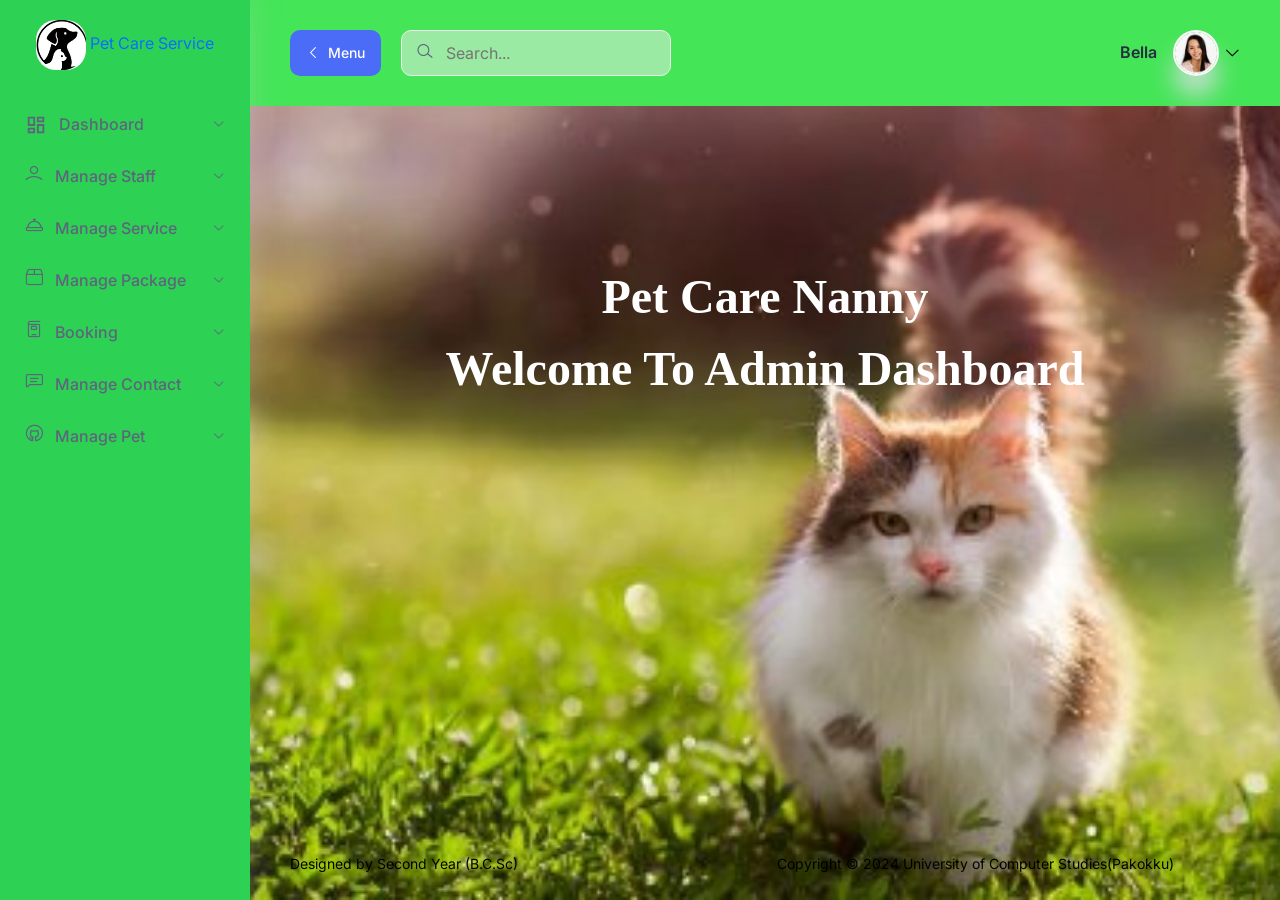
<file: Dashboard.html>
<!DOCTYPE html>
<head>
    <title>Pet Care Booking System</title>
    <link
    rel="shortcut icon"
    href="assets/images/favicon.svg"
    type="image/x-icon"
  />
  <link rel="stylesheet" href="assets/css/bootstrap.min.css" />
  <link rel="stylesheet" href="assets/css/lineicons.css" />
  <link rel="stylesheet" href="assets/css/materialdesignicons.min.css" />
  <link rel="stylesheet" href="assets/css/fullcalendar.css" />
  <link rel="stylesheet" href="assets/css/fullcalendar.css" />
  <link rel="stylesheet" href="assets/css/main.css" />
  <style>
  body{
  background-image: url("images/photo1708261691 (3).jpeg");
         background-size:cover;
        
         
  }
    .dashboardphoto{
           margin-top:15%;
         color:white;
         font-size:3em;
         font-weight:bolder;
         font-family:Cambria, Cochin, Georgia, Times, 'Times New Roman', serif;
         text-align:center;
    
}
  .sidebar-nav-wrapper{
        background-color: #2dd254;
      }
      .header{
        background-color:#44e557;
      }
   .logoimg{
   border-radius:20px;
   }
     </style>
     
            

    </head>
    <body>
        <aside class="sidebar-nav-wrapper">
            <div class="navbar-logo">
              <a href="index.html">
             <div >  <img class="logoimg" src="images/petCarelogo2.png" width="50px" height="50px"/>&nbsp;Pet Care Service</div>
              </a>
            </div>
      
            <nav class="sidebar-nav">
              <ul>
      
                <li class="nav-item nav-item-has-children">
                    <a
                      href="#0"
                      class="collapsed"
                      data-bs-toggle="collapse"
                      data-bs-target="#ddmenu_1"
                      aria-controls="ddmenu_1"
                      aria-expanded="false"
                      aria-label="Toggle navigation"
                    >
                      <span class="icon">
                        <svg width="22" height="22" viewBox="0 0 22 22">
                          <path
                            d="M17.4167 4.58333V6.41667H13.75V4.58333H17.4167ZM8.25 4.58333V10.0833H4.58333V4.58333H8.25ZM17.4167 11.9167V17.4167H13.75V11.9167H17.4167ZM8.25 15.5833V17.4167H4.58333V15.5833H8.25ZM19.25 2.75H11.9167V8.25H19.25V2.75ZM10.0833 2.75H2.75V11.9167H10.0833V2.75ZM19.25 10.0833H11.9167V19.25H19.25V10.0833ZM10.0833 13.75H2.75V19.25H10.0833V13.75Z"
                          />
                        </svg>
                      </span>
                      <span class="text">Dashboard</span>
                    </a>
                    <ul id="ddmenu_1" class="collapse dropdown-nav">
                      <li>
                        <a href="Dashboaard.html">Pet Care Service System </a>
                      </li>
                    </ul>
                  </li>
                  
                  
                <li class="nav-item nav-item-has-children">
                  <a
                    href="#0"
                    class="collapsed"
                    data-bs-toggle="collapse"
                    data-bs-target="#ddmenu_2"
                    aria-controls="ddmenu_2"
                    aria-expanded="false"
                    aria-label="Toggle navigation"
                  >
                    <span class="icon">
                   <i class="lni lni-user"></i>
                    </span>
                    <span class="text">Manage Staff</span>
                  </a>
                  <ul id="ddmenu_2" class="collapse dropdown-nav">
                    <li>
                      <a href="CreateStaffForm.jsp"> Create Staff </a>
                    </li>
                    <li>
                      <a href="ViewStaffList.jsp"> View Staff </a>
                    </li>
                  </ul>
                </li>
      
      
                <li class="nav-item nav-item-has-children">
                  <a
                    href="#0"
                    class="collapsed"
                    data-bs-toggle="collapse"
                    data-bs-target="#ddmenu_3"
                    aria-controls="ddmenu_3"
                    aria-expanded="false"
                    aria-label="Toggle navigation"
                  >
                    <span class="icon">
                      <i class="lni lni-service"></i>
                        </span>
                    <span class="text">Manage Service</span>
                  </a>
                  <ul id="ddmenu_3" class="collapse dropdown-nav">
                    <li>
                      <a href="CreateServiceForm.jsp">Create Service</a>
                    </li>
                    <li>
                      <a href="ViewServiceList.jsp">View Service</a>
                    </li>
                  </ul>
                </li>
      
                
                <li class="nav-item nav-item-has-children">
                  <a
                    href="#0"
                    class="collapsed"
                    data-bs-toggle="collapse"
                    data-bs-target="#ddmenu_4"
                    aria-controls="ddmenu_4"
                    aria-expanded="false"
                    aria-label="Toggle navigation"
                  >
                    <span class="icon">
                     <i class="lni lni-package"></i>
                        </span>
                    <span class="text">Manage Package</span>
                  </a>
                  <ul id="ddmenu_4" class="collapse dropdown-nav">
                    <li>
                      <a href="CreatePackageForm.jsp"> Create Package</a>
                    </li>
                    <li>
                      <a href="ViewPackageList.jsp">View Package</a>
                    </li>
                    </ul>
                </li>
      
                <li class="nav-item nav-item-has-children">
                  <a
                    href="#0"
                    class="collapsed"
                    data-bs-toggle="collapse"
                    data-bs-target="#ddmenu_55"
                    aria-controls="ddmenu_55"
                    aria-expanded="false"
                    aria-label="Toggle navigation"
                  >
                    <span class="icon">
                    <i class="lni lni-book"></i>
                        </span>
                    <span class="text">Booking</span>
                  </a>
                  <ul id="ddmenu_55" class="collapse dropdown-nav">
                    <li>
                      <a href="ViewBookingList.jsp"> View Booking </a>
                    </li>
                  </ul>
                </li>
      
                <li class="nav-item nav-item-has-children">
                  <a
                    href="#0"
                    class="collapsed"
                    data-bs-toggle="collapse"
                    data-bs-target="#ddmenu_5"
                    aria-controls="ddmenu_5"
                    aria-expanded="false"
                    aria-label="Toggle navigation"
                  >
                    <span class="icon">
                        <i class="lni lni-comments-alt-2"></i>
                              </span>
                    <span class="text">Manage Contact</span>
                  </a>
                  <ul id="ddmenu_5" class="collapse dropdown-nav">
                     <li>
                      <a href="ViewFeedbackList.jsp">View Feedback</a>
                    </li>
                  </ul>
                </li>
                <li class="nav-item nav-item-has-children">
                  <a
                    href="#0"
                    class="collapsed"
                    data-bs-toggle="collapse"
                    data-bs-target="#ddmenu_1"
                    aria-controls="ddmenu_1"
                    aria-expanded="false"
                    aria-label="Toggle navigation"
                  >
                    <span class="icon">
                     <i class="lni lni-github"></i>
                        </span>
                    <span class="text">Manage Pet</span>
                  </a>
                  <ul id="ddmenu_1" class="collapse dropdown-nav">
                    <li>
                      <a href="CreatePetForm.jsp"> Create Pet</a>
                    </li>
                    <li>
                      <a href="ViewPetList.jsp">View Pets List</a>
                    </li>
                    </ul>
                </li>
      
               </aside>
      
      
          <div class="overlay"></div>
          <!-- ======== sidebar-nav end =========== -->
      
         
               <!-- ======== main-wrapper start =========== -->
        <main class="main-wrapper">
       
            <!-- ========== header start ========== -->
            <header class="header">
              <div class="container-fluid">
                <div class="row">
                  <div class="col-lg-5 col-md-5 col-6">
                    <div class="header-left d-flex align-items-center">
                      <div class="menu-toggle-btn mr-20">
                        <button
                          id="menu-toggle"
                          class="main-btn primary-btn btn-hover"
                        >
                          <i class="lni lni-chevron-left me-2"></i> Menu
                        </button>
                      </div>
                      <div class="header-search d-none d-md-flex">
                        <form action="#">
                          <input type="text" placeholder="Search..." />
                          <button><i class="lni lni-search-alt"></i></button>
                        </form>
                      </div>
                    </div>
                  </div>
                  <div class="col-lg-7 col-md-7 col-6">
                    <div class="header-right">
                      <!-- filter end -->
                      <!-- profile start -->
                      <div class="profile-box ml-15">
                        <button
                          class="dropdown-toggle bg-transparent border-0"
                          type="button"
                          id="profile"
                          data-bs-toggle="dropdown"
                          aria-expanded="false"
                        >
                          <div class="profile-info">
                            <div class="info">
                              <h6>Bella</h6>
                              <div class="image">
                                <img
                                  src="images/bella.webp"
                                  alt=""
                                />
                                
                              </div>
                            </div>
                          </div>
                          <i class="lni lni-chevron-down"></i>
                        </button>
                        <ul
                          class="dropdown-menu dropdown-menu-end"
                          aria-labelledby="profile"
                        >
                          <li>
                            <a href="#0">
                              <i class="lni lni-user"></i> View Profile</a>
                          </li>
                          <li>
                            <a href="changepasswordform.jsp"> <i class="lni lni-cog"></i>Change Password</a>
                          </li>
                          <li>
                            <a href="Dashboard.html"> <i class="lni lni-exit"></i> Log Out</a>
                          </li>
                        </ul>
                      </div>
                      <!-- profile end -->
                    </div>
                  </div>
                </div>
              </div>
            </header>
            
             <div class="dashboardphoto">Pet Care Nanny<br>
             Welcome To Admin Dashboard
             </div>
    
            <!-- ========== footer start =========== -->
          
        <footer class="footer" style="color:black;">
          <div class="container-fluid">
            <div class="row">
              <div class="col-md-6 order-last order-md-first">
                <div class="copyright text-center text-md-start">
                  <p class="text-sm">
                    Designed by Second Year (B.C.Sc) 

                    </p>
                </div>
              </div>
              <!-- end col-->
              <div class="col-md-6">
                <p class="text-sm">
                  Copyright &#169; 2024 University of Computer Studies(Pakokku)
                </p>
                    </div>
              </div>
            </div>
            <!-- end row -->
         
          <!-- end container -->
        </footer>
     
      <!-- ========= All Javascript files linkup ======== -->
    <script src="assets/js/bootstrap.bundle.min.js"></script>
    <script src="assets/js/Chart.min.js"></script>
    <script src="assets/js/dynamic-pie-chart.js"></script>
    <script src="assets/js/moment.min.js"></script>
    <script src="assets/js/fullcalendar.js"></script>
    <script src="assets/js/jvectormap.min.js"></script>
    <script src="assets/js/world-merc.js"></script>
    <script src="assets/js/polyfill.js"></script>
    <script src="assets/js/main.js"></script>
            
            
</body>
</html>



    <script>
      // ======== jvectormap activation
      var markers = [
        { name: "Egypt", coords: [26.8206, 30.8025] },
        { name: "Russia", coords: [61.524, 105.3188] },
        { name: "Canada", coords: [56.1304, -106.3468] },
        { name: "Greenland", coords: [71.7069, -42.6043] },
        { name: "Brazil", coords: [-14.235, -51.9253] },
      ];

      var jvm = new jsVectorMap({
        map: "world_merc",
        selector: "#map",
        zoomButtons: true,

        regionStyle: {
          initial: {
            fill: "#d1d5db",
          },
        },

        labels: {
          markers: {
            render: (marker) => marker.name,
          },
        },

        markersSelectable: true,
        selectedMarkers: markers.map((marker, index) => {
          var name = marker.name;

          if (name === "Russia" || name === "Brazil") {
            return index;
          }
        }),
        markers: markers,
        markerStyle: {
          initial: { fill: "#4A6CF7" },
          selected: { fill: "#ff5050" },
        },
        markerLabelStyle: {
          initial: {
            fontWeight: 400,
            fontSize: 14,
          },
        },
      });
      // ====== calendar activation
      document.addEventListener("DOMContentLoaded", function () {
        var calendarMiniEl = document.getElementById("calendar-mini");
        var calendarMini = new FullCalendar.Calendar(calendarMiniEl, {
          initialView: "dayGridMonth",
          headerToolbar: {
            end: "today prev,next",
          },
        });
        calendarMini.render();
      });

      // =========== chart one start
      const ctx1 = document.getElementById("Chart1").getContext("2d");
      const chart1 = new Chart(ctx1, {
        // The type of chart we want to create
        type: "line", // also try bar or other graph types

        // The data for our dataset
        data: {
          labels: [
            "Jan",
            "Fab",
            "Mar",
            "Apr",
            "May",
            "Jun",
            "Jul",
            "Aug",
            "Sep",
            "Oct",
            "Nov",
            "Dec",
          ],
          // Information about the dataset
          datasets: [
            {
              label: "",
              backgroundColor: "transparent",
              borderColor: "#4A6CF7",
              data: [
                600, 800, 750, 880, 940, 880, 900, 770, 920, 890, 976, 1100,
              ],
              pointBackgroundColor: "transparent",
              pointHoverBackgroundColor: "#4A6CF7",
              pointBorderColor: "transparent",
              pointHoverBorderColor: "#fff",
              pointHoverBorderWidth: 5,
              pointBorderWidth: 5,
              pointRadius: 8,
              pointHoverRadius: 8,
            },
          ],
        },

        // Configuration options
        defaultFontFamily: "Inter",
        options: {
          tooltips: {
            callbacks: {
              labelColor: function (tooltipItem, chart) {
                return {
                  backgroundColor: "#ffffff",
                };
              },
            },
            intersect: false,
            backgroundColor: "#f9f9f9",
            titleFontFamily: "Inter",
            titleFontColor: "#8F92A1",
            titleFontColor: "#8F92A1",
            titleFontSize: 12,
            bodyFontFamily: "Inter",
            bodyFontColor: "#171717",
            bodyFontStyle: "bold",
            bodyFontSize: 16,
            multiKeyBackground: "transparent",
            displayColors: false,
            xPadding: 30,
            yPadding: 10,
            bodyAlign: "center",
            titleAlign: "center",
          },

          title: {
            display: false,
          },
          legend: {
            display: false,
          },

          scales: {
            yAxes: [
              {
                gridLines: {
                  display: false,
                  drawTicks: false,
                  drawBorder: false,
                },
                ticks: {
                  padding: 35,
                  max: 1200,
                  min: 500,
                },
              },
            ],
            xAxes: [
              {
                gridLines: {
                  drawBorder: false,
                  color: "rgba(143, 146, 161, .1)",
                  zeroLineColor: "rgba(143, 146, 161, .1)",
                },
                ticks: {
                  padding: 20,
                },
              },
            ],
          },
        },
      });

      // =========== chart one end

      // =========== chart two start
      const ctx2 = document.getElementById("Chart2").getContext("2d");
      const chart2 = new Chart(ctx2, {
        // The type of chart we want to create
        type: "bar", // also try bar or other graph types
        // The data for our dataset
        data: {
          labels: [
            "Jan",
            "Fab",
            "Mar",
            "Apr",
            "May",
            "Jun",
            "Jul",
            "Aug",
            "Sep",
            "Oct",
            "Nov",
            "Dec",
          ],
          // Information about the dataset
          datasets: [
            {
              label: "",
              backgroundColor: "#4A6CF7",
              barThickness: 6,
              maxBarThickness: 8,
              data: [
                600, 700, 1000, 700, 650, 800, 690, 740, 720, 1120, 876, 900,
              ],
            },
          ],
        },
        // Configuration options
        options: {
          borderColor: "#F3F6F8",
          borderWidth: 15,
          backgroundColor: "#F3F6F8",
          tooltips: {
            callbacks: {
              labelColor: function (tooltipItem, chart) {
                return {
                  backgroundColor: "rgba(104, 110, 255, .0)",
                };
              },
            },
            backgroundColor: "#F3F6F8",
            titleFontColor: "#8F92A1",
            titleFontSize: 12,
            bodyFontColor: "#171717",
            bodyFontStyle: "bold",
            bodyFontSize: 16,
            multiKeyBackground: "transparent",
            displayColors: false,
            xPadding: 30,
            yPadding: 10,
            bodyAlign: "center",
            titleAlign: "center",
          },

          title: {
            display: false,
          },
          legend: {
            display: false,
          },

          scales: {
            yAxes: [
              {
                gridLines: {
                  display: false,
                  drawTicks: false,
                  drawBorder: false,
                },
                ticks: {
                  padding: 35,
                  max: 1200,
                  min: 0,
                },
              },
            ],
            xAxes: [
              {
                gridLines: {
                  display: false,
                  drawBorder: false,
                  color: "rgba(143, 146, 161, .1)",
                  zeroLineColor: "rgba(143, 146, 161, .1)",
                },
                ticks: {
                  padding: 20,
                },
              },
            ],
          },
        },
      });
      // =========== chart two end

      // =========== chart three start
      const ctx3 = document.getElementById("Chart3").getContext("2d");
      const chart3 = new Chart(ctx3, {
        // The type of chart we want to create
        type: "line", // also try bar or other graph types

        // The data for our dataset
        data: {
          labels: [
            "Jan",
            "Fab",
            "Mar",
            "Apr",
            "May",
            "Jun",
            "Jul",
            "Aug",
            "Sep",
            "Oct",
            "Nov",
            "Dec",
          ],
          // Information about the dataset
          datasets: [
            {
              label: "Revenue",
              backgroundColor: "transparent",
              borderColor: "#4a6cf7",
              data: [80, 120, 110, 100, 130, 150, 115, 145, 140, 130, 160, 210],
              pointBackgroundColor: "transparent",
              pointHoverBackgroundColor: "#4a6cf7",
              pointBorderColor: "transparent",
              pointHoverBorderColor: "#fff",
              pointHoverBorderWidth: 3,
              pointBorderWidth: 5,
              pointRadius: 5,
              pointHoverRadius: 8,
            },
            {
              label: "Profit",
              backgroundColor: "transparent",
              borderColor: "#9b51e0",
              data: [
                120, 160, 150, 140, 165, 210, 135, 155, 170, 140, 130, 200,
              ],
              pointBackgroundColor: "transparent",
              pointHoverBackgroundColor: "#9b51e0",
              pointBorderColor: "transparent",
              pointHoverBorderColor: "#fff",
              pointHoverBorderWidth: 3,
              pointBorderWidth: 5,
              pointRadius: 5,
              pointHoverRadius: 8,
            },
            {
              label: "Order",
              backgroundColor: "transparent",
              borderColor: "#f2994a",
              data: [180, 110, 140, 135, 100, 90, 145, 115, 100, 110, 115, 150],
              pointBackgroundColor: "transparent",
              pointHoverBackgroundColor: "#f2994a",
              pointBorderColor: "transparent",
              pointHoverBorderColor: "#fff",
              pointHoverBorderWidth: 3,
              pointBorderWidth: 5,
              pointRadius: 5,
              pointHoverRadius: 8,
            },
          ],
        },

        // Configuration options
        options: {
          tooltips: {
            intersect: false,
            backgroundColor: "#fbfbfb",
            titleFontColor: "#8F92A1",
            titleFontSize: 16,
            titleFontFamily: "Inter",
            titleFontStyle: "400",
            bodyFontFamily: "Inter",
            bodyFontColor: "#171717",
            bodyFontSize: 16,
            multiKeyBackground: "transparent",
            displayColors: false,
            xPadding: 30,
            yPadding: 15,
            borderColor: "rgba(143, 146, 161, .1)",
            borderWidth: 1,
            title: false,
          },

          title: {
            display: false,
          },

          layout: {
            padding: {
              top: 0,
            },
          },

          legend: false,

          scales: {
            yAxes: [
              {
                gridLines: {
                  display: false,
                  drawTicks: false,
                  drawBorder: false,
                },
                ticks: {
                  padding: 35,
                  max: 300,
                  min: 50,
                },
              },
            ],
            xAxes: [
              {
                gridLines: {
                  drawBorder: false,
                  color: "rgba(143, 146, 161, .1)",
                  zeroLineColor: "rgba(143, 146, 161, .1)",
                },
                ticks: {
                  padding: 20,
                },
              },
            ],
          },
        },
      });
      // =========== chart three end

      // ================== chart four start
      const ctx4 = document.getElementById("Chart4").getContext("2d");
      const chart4 = new Chart(ctx4, {
        // The type of chart we want to create
        type: "bar", // also try bar or other graph types
        // The data for our dataset
        data: {
          labels: ["Jan", "Fab", "Mar", "Apr", "May", "Jun"],
          // Information about the dataset
          datasets: [
            {
              label: "",
              backgroundColor: "#4A6CF7",
              barThickness: "flex",
              maxBarThickness: 8,
              data: [600, 700, 1000, 700, 650, 800],
            },
            {
              label: "",
              backgroundColor: "#d50100",
              barThickness: "flex",
              maxBarThickness: 8,
              data: [690, 740, 720, 1120, 876, 900],
            },
          ],
        },
        // Configuration options
        options: {
          borderColor: "#F3F6F8",
          borderWidth: 15,
          backgroundColor: "#F3F6F8",
          tooltips: {
            callbacks: {
              labelColor: function (tooltipItem, chart) {
                return {
                  backgroundColor: "rgba(104, 110, 255, .0)",
                };
              },
            },
            backgroundColor: "#F3F6F8",
            titleFontColor: "#8F92A1",
            titleFontSize: 12,
            bodyFontColor: "#171717",
            bodyFontStyle: "bold",
            bodyFontSize: 16,
            multiKeyBackground: "transparent",
            displayColors: false,
            xPadding: 30,
            yPadding: 10,
            bodyAlign: "center",
            titleAlign: "center",
          },

          title: {
            display: false,
          },
          legend: {
            display: false,
          },

          scales: {
            yAxes: [
              {
                gridLines: {
                  display: false,
                  drawTicks: false,
                  drawBorder: false,
                },
                ticks: {
                  padding: 35,
                  max: 1200,
                  min: 0,
                },
              },
            ],
            xAxes: [
              {
                gridLines: {
                  display: false,
                  drawBorder: false,
                  color: "rgba(143, 146, 161, .1)",
                  zeroLineColor: "rgba(143, 146, 161, .1)",
                },
                ticks: {
                  padding: 20,
                },
              },
            ],
          },
        },
      });
      // =========== chart four end
</file>
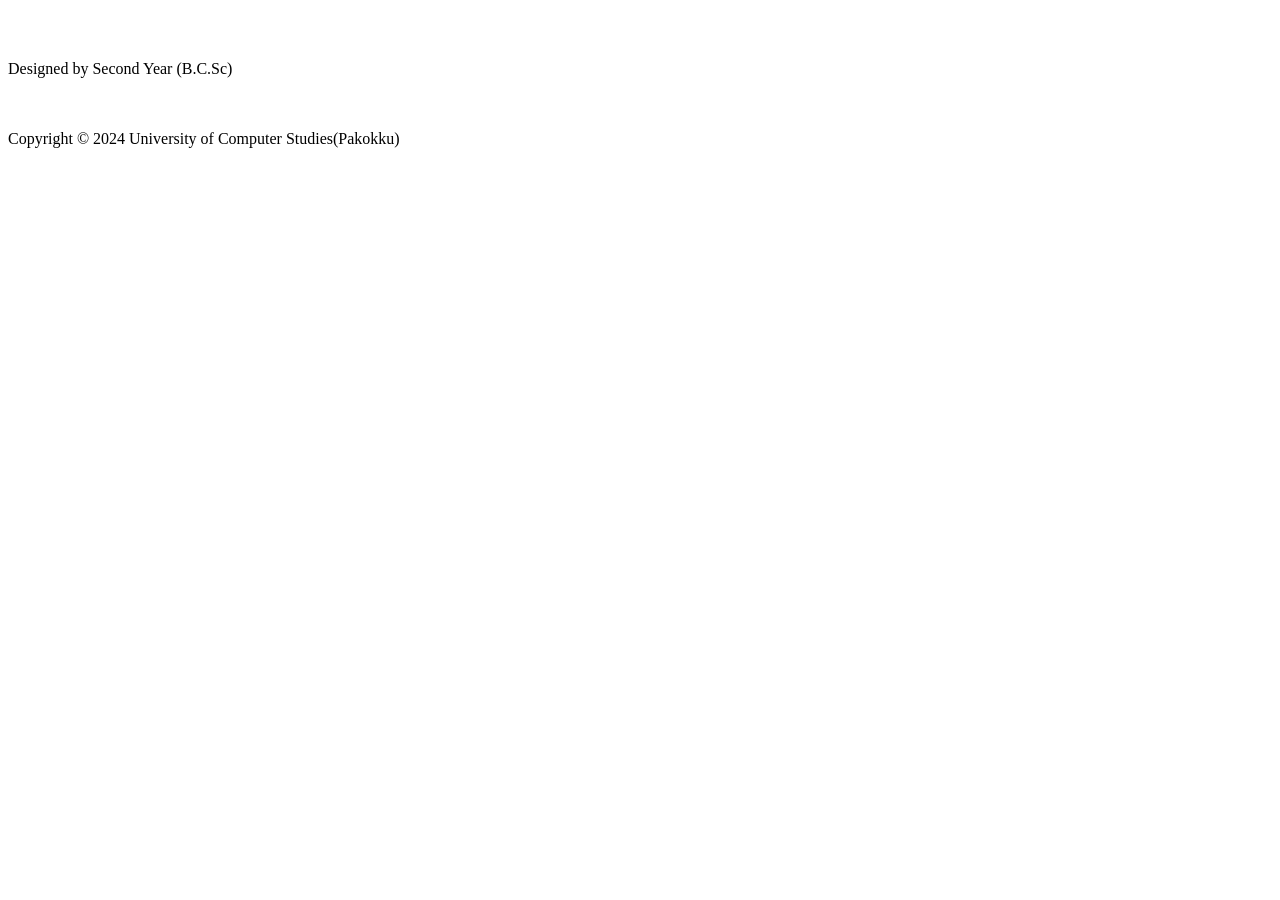
<file: footer.html>
<!DOCTYPE html>
<head>
<title>Pet Care Booking System</title>

   <style>
   .sidebar-nav-wrapper{
        background-color: #2dd254;
      }
      .header{
        background-color: #44e557;
      }
   .text-sm{color:black;
   }
   .logoimg{
   border-radius:20px;
   }
     </style>
    
      
</head>
<body>     
     
    
  <!-- ========== footer start =========== -->

        <footer class="footer">
          <div class="container-fluid">
            <div class="row">
              <div class="col-md-6 order-last order-md-first">
                <div class="copyright text-center text-md-start">
                <br><br>
                  <p class="text-sm">
                    Designed by Second Year (B.C.Sc) 

                    </p>
                </div>
              </div>
              <!-- end col-->
              <div class="col-md-6">
                <p class="text-sm"><br><br>
                  Copyright &#169; 2024 University of Computer Studies(Pakokku)
                </p>
                    </div>
              </div>
            </div>
            <!-- end row -->
         
          <!-- end container -->
        </footer>
     
      <!-- ========= All Javascript files linkup ======== -->
    <script src="assets/js/bootstrap.bundle.min.js"></script>
    <script src="assets/js/Chart.min.js"></script>
    <script src="assets/js/dynamic-pie-chart.js"></script>
    <script src="assets/js/moment.min.js"></script>
    <script src="assets/js/fullcalendar.js"></script>
    <script src="assets/js/jvectormap.min.js"></script>
    <script src="assets/js/world-merc.js"></script>
    <script src="assets/js/polyfill.js"></script>
    <script src="assets/js/main.js"></script>
</body>
</html>
</file>
<file: assets/css/fullcalendar.css>
.fc-icon,.fc-unselectable{-moz-user-select:none;-ms-user-select:none}.fc .fc-button,.fc-icon{text-transform:none;font-weight:400}.fc-not-allowed,.fc-not-allowed .fc-event{cursor:not-allowed}.fc .fc-button:not(:disabled),.fc a[data-navlink],.fc-event.fc-event-draggable,.fc-event[href]{cursor:pointer}.fc-unselectable{-webkit-user-select:none;user-select:none;-webkit-touch-callout:none;-webkit-tap-highlight-color:transparent}.fc{display:flex;flex-direction:column;font-size:1em}.fc .fc-button,.fc-icon{display:inline-block;text-align:center}.fc,.fc *,.fc :after,.fc :before{box-sizing:border-box}.fc table{border-collapse:collapse;border-spacing:0;font-size:1em}.fc th{text-align:center}.fc td,.fc th{vertical-align:top;padding:0}.fc .fc-button,.fc .fc-button .fc-icon,.fc .fc-button-group,.fc .fc-timegrid-slot-label{vertical-align:middle}.fc a[data-navlink]:hover{text-decoration:underline}.fc .fc-button:hover,.fc .fc-list-event-title a,a.fc-event,a.fc-event:hover{text-decoration:none}.fc-direction-ltr{direction:ltr;text-align:left}.fc-direction-rtl{direction:rtl;text-align:right}.fc-theme-standard td,.fc-theme-standard th{border:1px solid #ddd;border:1px solid var(--fc-border-color,#ddd)}.fc-liquid-hack td,.fc-liquid-hack th{position:relative}@font-face{font-family:fcicons;src:url("[data-uri]") format('truetype');font-weight:400;font-style:normal}.fc-icon{width:1em;height:1em;-webkit-user-select:none;user-select:none;font-family:fcicons!important;speak:none;font-style:normal;font-variant:normal;line-height:1;-webkit-font-smoothing:antialiased;-moz-osx-font-smoothing:grayscale}.fc-icon-chevron-left:before{content:"\e900"}.fc-icon-chevron-right:before{content:"\e901"}.fc-icon-chevrons-left:before{content:"\e902"}.fc-icon-chevrons-right:before{content:"\e903"}.fc-icon-minus-square:before{content:"\e904"}.fc-icon-plus-square:before{content:"\e905"}.fc-icon-x:before{content:"\e906"}.fc .fc-button{overflow:visible;text-transform:none;margin:0;font-family:inherit}.fc .fc-button::-moz-focus-inner{padding:0;border-style:none}.fc .fc-button{-webkit-appearance:button;-webkit-user-select:none;-moz-user-select:none;-ms-user-select:none;user-select:none;background-color:transparent;border:1px solid transparent;padding:.4em .65em;font-size:1em;line-height:1.5;border-radius:.25em}.fc .fc-button:focus{outline:0;box-shadow:0 0 0 .2rem rgba(44,62,80,.25)}.fc .fc-button-primary:focus,.fc .fc-button-primary:not(:disabled).fc-button-active:focus,.fc .fc-button-primary:not(:disabled):active:focus{box-shadow:0 0 0 .2rem rgba(76,91,106,.5)}.fc .fc-button:disabled{opacity:.65}.fc .fc-button-primary{color:#fff;color:var(--fc-button-text-color,#fff);background-color:#2C3E50;background-color:var(--fc-button-bg-color,#2C3E50);border-color:#2C3E50;border-color:var(--fc-button-border-color,#2C3E50)}.fc .fc-button-primary:hover{color:#fff;color:var(--fc-button-text-color,#fff);background-color:#1e2b37;background-color:var(--fc-button-hover-bg-color,#1e2b37);border-color:#1a252f;border-color:var(--fc-button-hover-border-color,#1a252f)}.fc .fc-button-primary:disabled{color:#fff;color:var(--fc-button-text-color,#fff);background-color:#2C3E50;background-color:var(--fc-button-bg-color,#2C3E50);border-color:#2C3E50;border-color:var(--fc-button-border-color,#2C3E50)}.fc .fc-button-primary:not(:disabled).fc-button-active,.fc .fc-button-primary:not(:disabled):active{color:#fff;color:var(--fc-button-text-color,#fff);background-color:#1a252f;background-color:var(--fc-button-active-bg-color,#1a252f);border-color:#151e27;border-color:var(--fc-button-active-border-color,#151e27)}.fc .fc-button .fc-icon{font-size:1.5em}.fc .fc-button-group{position:relative;display:inline-flex}.fc .fc-button-group>.fc-button{position:relative;flex:1 1 auto}.fc .fc-button-group>.fc-button.fc-button-active,.fc .fc-button-group>.fc-button:active,.fc .fc-button-group>.fc-button:focus,.fc .fc-button-group>.fc-button:hover{z-index:1}.fc-direction-ltr .fc-button-group>.fc-button:not(:first-child){margin-left:-1px;border-top-left-radius:0;border-bottom-left-radius:0}.fc-direction-ltr .fc-button-group>.fc-button:not(:last-child){border-top-right-radius:0;border-bottom-right-radius:0}.fc-direction-rtl .fc-button-group>.fc-button:not(:first-child){margin-right:-1px;border-top-right-radius:0;border-bottom-right-radius:0}.fc-direction-rtl .fc-button-group>.fc-button:not(:last-child){border-top-left-radius:0;border-bottom-left-radius:0}.fc .fc-toolbar{display:flex;justify-content:space-between;align-items:center}.fc .fc-toolbar.fc-header-toolbar{margin-bottom:1.5em}.fc .fc-toolbar.fc-footer-toolbar{margin-top:1.5em}.fc .fc-toolbar-title{font-size:1.75em;margin:0}.fc-direction-ltr .fc-toolbar>*>:not(:first-child){margin-left:.75em}.fc-direction-rtl .fc-toolbar>*>:not(:first-child){margin-right:.75em}.fc-direction-rtl .fc-toolbar-ltr{flex-direction:row-reverse}.fc .fc-scroller{-webkit-overflow-scrolling:touch;position:relative}.fc .fc-scroller-liquid{height:100%}.fc .fc-scroller-liquid-absolute{position:absolute;top:0;right:0;left:0;bottom:0}.fc .fc-scroller-harness{position:relative;overflow:hidden;direction:ltr}.fc .fc-scroller-harness-liquid{height:100%}.fc-direction-rtl .fc-scroller-harness>.fc-scroller{direction:rtl}.fc-theme-standard .fc-scrollgrid{border:1px solid #ddd;border:1px solid var(--fc-border-color,#ddd)}.fc .fc-scrollgrid,.fc .fc-scrollgrid-section-footer>*,.fc .fc-scrollgrid-section-header>*{border-bottom-width:0}.fc .fc-scrollgrid,.fc .fc-scrollgrid table{width:100%;table-layout:fixed}.fc .fc-scrollgrid table{border-top-style:hidden;border-left-style:hidden;border-right-style:hidden}.fc .fc-scrollgrid{border-collapse:separate;border-right-width:0}.fc .fc-scrollgrid-liquid{height:100%}.fc .fc-scrollgrid-section,.fc .fc-scrollgrid-section table,.fc .fc-scrollgrid-section>td{height:1px}.fc .fc-scrollgrid-section-liquid>td{height:100%}.fc .fc-scrollgrid-section>*{border-top-width:0;border-left-width:0}.fc .fc-scrollgrid-section-body table,.fc .fc-scrollgrid-section-footer table{border-bottom-style:hidden}.fc .fc-scrollgrid-section-sticky>*{background:var(--fc-page-bg-color,#fff);position:sticky;z-index:3}.fc .fc-scrollgrid-section-header.fc-scrollgrid-section-sticky>*{top:0}.fc .fc-scrollgrid-section-footer.fc-scrollgrid-section-sticky>*{bottom:0}.fc .fc-scrollgrid-sticky-shim{height:1px;margin-bottom:-1px}.fc-sticky{position:sticky}.fc .fc-view-harness{flex-grow:1;position:relative}.fc .fc-bg-event,.fc .fc-highlight,.fc .fc-non-business,.fc .fc-view-harness-active>.fc-view{position:absolute;top:0;left:0;right:0;bottom:0}.fc .fc-col-header-cell-cushion{display:inline-block;padding:2px 4px}.fc .fc-non-business{background:rgba(215,215,215,.3);background:var(--fc-non-business-color,rgba(215,215,215,.3))}.fc .fc-bg-event{background:var(--fc-bg-event-color,#8fdf82);opacity:.3;opacity:var(--fc-bg-event-opacity,.3)}.fc .fc-bg-event .fc-event-title{margin:.5em;font-size:.85em;font-size:var(--fc-small-font-size,.85em);font-style:italic}.fc .fc-highlight{background:rgba(188,232,241,.3);background:var(--fc-highlight-color,rgba(188,232,241,.3))}.fc .fc-cell-shaded,.fc .fc-day-disabled{background:rgba(208,208,208,.3);background:var(--fc-neutral-bg-color,rgba(208,208,208,.3))}.fc-event .fc-event-main{position:relative;z-index:2}.fc-event-dragging:not(.fc-event-selected){opacity:.75}.fc-event-dragging.fc-event-selected{box-shadow:0 2px 7px rgba(0,0,0,.3)}.fc-event .fc-event-resizer{display:none;position:absolute;z-index:4}.fc-event-selected .fc-event-resizer,.fc-event:hover .fc-event-resizer,.fc-h-event,.fc-v-event{display:block}.fc-event-selected .fc-event-resizer{border-radius:4px;border-radius:calc(var(--fc-event-resizer-dot-total-width,8px)/ 2);border-width:1px;border-width:var(--fc-event-resizer-dot-border-width,1px);width:8px;width:var(--fc-event-resizer-dot-total-width,8px);height:8px;height:var(--fc-event-resizer-dot-total-width,8px);border-style:solid;border-color:inherit;background:var(--fc-page-bg-color,#fff)}.fc-event-selected .fc-event-resizer:before{content:'';position:absolute;top:-20px;left:-20px;right:-20px;bottom:-20px}.fc-event-selected,.fc-event:focus{box-shadow:0 2px 5px rgba(0,0,0,.2)}.fc-event-selected:before,.fc-event:focus:before{content:"";position:absolute;z-index:3;top:0;left:0;right:0;bottom:0}.fc-event-selected:after,.fc-event:focus:after{content:"";background:rgba(0,0,0,.25);background:var(--fc-event-selected-overlay-color,rgba(0,0,0,.25));position:absolute;z-index:1;top:-1px;left:-1px;right:-1px;bottom:-1px}.fc-h-event{border:1px solid #3788d8;border:1px solid var(--fc-event-border-color,#3788d8);background-color:#3788d8;background-color:var(--fc-event-bg-color,#3788d8)}.fc-h-event .fc-event-main{color:#fff;color:var(--fc-event-text-color,#fff)}.fc-h-event .fc-event-main-frame{display:flex}.fc-h-event .fc-event-time{max-width:100%;overflow:hidden}.fc-h-event .fc-event-title-container{flex-grow:1;flex-shrink:1;min-width:0}.fc-h-event .fc-event-title{display:inline-block;vertical-align:top;left:0;right:0;max-width:100%;overflow:hidden}.fc-h-event.fc-event-selected:before{top:-10px;bottom:-10px}.fc-direction-ltr .fc-daygrid-block-event:not(.fc-event-start),.fc-direction-rtl .fc-daygrid-block-event:not(.fc-event-end){border-top-left-radius:0;border-bottom-left-radius:0;border-left-width:0}.fc-direction-ltr .fc-daygrid-block-event:not(.fc-event-end),.fc-direction-rtl .fc-daygrid-block-event:not(.fc-event-start){border-top-right-radius:0;border-bottom-right-radius:0;border-right-width:0}.fc-h-event:not(.fc-event-selected) .fc-event-resizer{top:0;bottom:0;width:8px;width:var(--fc-event-resizer-thickness,8px)}.fc-direction-ltr .fc-h-event:not(.fc-event-selected) .fc-event-resizer-start,.fc-direction-rtl .fc-h-event:not(.fc-event-selected) .fc-event-resizer-end{cursor:w-resize;left:-4px;left:calc(-.5 * var(--fc-event-resizer-thickness,8px))}.fc-direction-ltr .fc-h-event:not(.fc-event-selected) .fc-event-resizer-end,.fc-direction-rtl .fc-h-event:not(.fc-event-selected) .fc-event-resizer-start{cursor:e-resize;right:-4px;right:calc(-.5 * var(--fc-event-resizer-thickness,8px))}.fc-h-event.fc-event-selected .fc-event-resizer{top:50%;margin-top:-4px;margin-top:calc(-.5 * var(--fc-event-resizer-dot-total-width,8px))}.fc-direction-ltr .fc-h-event.fc-event-selected .fc-event-resizer-start,.fc-direction-rtl .fc-h-event.fc-event-selected .fc-event-resizer-end{left:-4px;left:calc(-.5 * var(--fc-event-resizer-dot-total-width,8px))}.fc-direction-ltr .fc-h-event.fc-event-selected .fc-event-resizer-end,.fc-direction-rtl .fc-h-event.fc-event-selected .fc-event-resizer-start{right:-4px;right:calc(-.5 * var(--fc-event-resizer-dot-total-width,8px))}.fc .fc-popover{position:absolute;z-index:9999;box-shadow:0 2px 6px rgba(0,0,0,.15)}.fc .fc-popover-header{display:flex;flex-direction:row;justify-content:space-between;align-items:center;padding:3px 4px}.fc .fc-popover-title{margin:0 2px}.fc .fc-popover-close{cursor:pointer;opacity:.65;font-size:1.1em}.fc-theme-standard .fc-popover{border:1px solid #ddd;border:1px solid var(--fc-border-color,#ddd);background:var(--fc-page-bg-color,#fff)}.fc-theme-standard .fc-popover-header{background:rgba(208,208,208,.3);background:var(--fc-neutral-bg-color,rgba(208,208,208,.3))}:root{--fc-daygrid-event-dot-width:8px;--fc-list-event-dot-width:10px;--fc-list-event-hover-bg-color:#f5f5f5}.fc-daygrid-day-events:after,.fc-daygrid-day-events:before,.fc-daygrid-day-frame:after,.fc-daygrid-day-frame:before,.fc-daygrid-event-harness:after,.fc-daygrid-event-harness:before{content:"";clear:both;display:table}.fc .fc-daygrid-body{position:relative;z-index:1}.fc .fc-daygrid-day.fc-day-today{background-color:rgba(255,220,40,.15);background-color:var(--fc-today-bg-color,rgba(255,220,40,.15))}.fc .fc-daygrid-day-frame{position:relative;min-height:100%}.fc .fc-daygrid-day-top{display:flex;flex-direction:row-reverse}.fc .fc-day-other .fc-daygrid-day-top{opacity:.3}.fc .fc-daygrid-day-number{position:relative;z-index:4;padding:4px}.fc .fc-daygrid-day-events{margin-top:1px}.fc .fc-daygrid-body-balanced .fc-daygrid-day-events{position:absolute;left:0;right:0}.fc .fc-daygrid-body-unbalanced .fc-daygrid-day-events{position:relative;min-height:2em}.fc .fc-daygrid-body-natural .fc-daygrid-day-events{margin-bottom:1em}.fc .fc-daygrid-event-harness{position:relative}.fc .fc-daygrid-event-harness-abs{position:absolute;top:0;left:0;right:0}.fc .fc-daygrid-bg-harness{position:absolute;top:0;bottom:0}.fc .fc-daygrid-day-bg .fc-non-business{z-index:1}.fc .fc-daygrid-day-bg .fc-bg-event{z-index:2}.fc .fc-daygrid-day-bg .fc-highlight{z-index:3}.fc .fc-daygrid-event{z-index:6;margin-top:1px}.fc .fc-daygrid-event.fc-event-mirror{z-index:7}.fc .fc-daygrid-day-bottom{font-size:.85em;padding:2px 3px 0}.fc .fc-daygrid-day-bottom:before{content:"";clear:both;display:table}.fc .fc-daygrid-more-link{position:relative;z-index:4;cursor:pointer}.fc .fc-daygrid-week-number{position:absolute;z-index:5;top:0;padding:2px;min-width:1.5em;text-align:center;background-color:rgba(208,208,208,.3);background-color:var(--fc-neutral-bg-color,rgba(208,208,208,.3));color:grey;color:var(--fc-neutral-text-color,grey)}.fc .fc-more-popover .fc-popover-body{min-width:220px;padding:10px}.fc-direction-ltr .fc-daygrid-event.fc-event-start,.fc-direction-rtl .fc-daygrid-event.fc-event-end{margin-left:2px}.fc-direction-ltr .fc-daygrid-event.fc-event-end,.fc-direction-rtl .fc-daygrid-event.fc-event-start{margin-right:2px}.fc-direction-ltr .fc-daygrid-week-number{left:0;border-radius:0 0 3px}.fc-direction-rtl .fc-daygrid-week-number{right:0;border-radius:0 0 0 3px}.fc-liquid-hack .fc-daygrid-day-frame{position:static}.fc-daygrid-event{position:relative;white-space:nowrap;border-radius:3px;font-size:.85em;font-size:var(--fc-small-font-size,.85em)}.fc-daygrid-block-event .fc-event-time{font-weight:700}.fc-daygrid-block-event .fc-event-time,.fc-daygrid-block-event .fc-event-title{padding:1px}.fc-daygrid-dot-event{display:flex;align-items:center;padding:2px 0}.fc-daygrid-dot-event .fc-event-title{flex-grow:1;flex-shrink:1;min-width:0;overflow:hidden;font-weight:700}.fc-daygrid-dot-event.fc-event-mirror,.fc-daygrid-dot-event:hover{background:rgba(0,0,0,.1)}.fc-daygrid-dot-event.fc-event-selected:before{top:-10px;bottom:-10px}.fc-daygrid-event-dot{margin:0 4px;box-sizing:content-box;width:0;height:0;border:4px solid #3788d8;border:calc(var(--fc-daygrid-event-dot-width,8px)/ 2) solid var(--fc-event-border-color,#3788d8);border-radius:4px;border-radius:calc(var(--fc-daygrid-event-dot-width,8px)/ 2)}.fc-direction-ltr .fc-daygrid-event .fc-event-time{margin-right:3px}.fc-direction-rtl .fc-daygrid-event .fc-event-time{margin-left:3px}.fc-v-event{border:1px solid #3788d8;border:1px solid var(--fc-event-border-color,#3788d8);background-color:#3788d8;background-color:var(--fc-event-bg-color,#3788d8)}.fc-v-event .fc-event-main{color:#fff;color:var(--fc-event-text-color,#fff);height:100%}.fc-v-event .fc-event-main-frame{height:100%;display:flex;flex-direction:column}.fc-v-event .fc-event-time{flex-grow:0;flex-shrink:0;max-height:100%;overflow:hidden}.fc-v-event .fc-event-title-container{flex-grow:1;flex-shrink:1;min-height:0}.fc-v-event .fc-event-title{top:0;bottom:0;max-height:100%;overflow:hidden}.fc-v-event:not(.fc-event-start){border-top-width:0;border-top-left-radius:0;border-top-right-radius:0}.fc-v-event:not(.fc-event-end){border-bottom-width:0;border-bottom-left-radius:0;border-bottom-right-radius:0}.fc-v-event.fc-event-selected:before{left:-10px;right:-10px}.fc-v-event .fc-event-resizer-start{cursor:n-resize}.fc-v-event .fc-event-resizer-end{cursor:s-resize}.fc-v-event:not(.fc-event-selected) .fc-event-resizer{height:8px;height:var(--fc-event-resizer-thickness,8px);left:0;right:0}.fc-v-event:not(.fc-event-selected) .fc-event-resizer-start{top:-4px;top:calc(var(--fc-event-resizer-thickness,8px)/ -2)}.fc-v-event:not(.fc-event-selected) .fc-event-resizer-end{bottom:-4px;bottom:calc(var(--fc-event-resizer-thickness,8px)/ -2)}.fc-v-event.fc-event-selected .fc-event-resizer{left:50%;margin-left:-4px;margin-left:calc(var(--fc-event-resizer-dot-total-width,8px)/ -2)}.fc-v-event.fc-event-selected .fc-event-resizer-start{top:-4px;top:calc(var(--fc-event-resizer-dot-total-width,8px)/ -2)}.fc-v-event.fc-event-selected .fc-event-resizer-end{bottom:-4px;bottom:calc(var(--fc-event-resizer-dot-total-width,8px)/ -2)}.fc .fc-timegrid .fc-daygrid-body{z-index:2}.fc .fc-timegrid-axis-chunk>table,.fc .fc-timegrid-body,.fc .fc-timegrid-slots{position:relative;z-index:1}.fc .fc-timegrid-divider{padding:0 0 2px}.fc .fc-timegrid-body{min-height:100%}.fc .fc-timegrid-axis-chunk{position:relative}.fc .fc-timegrid-slot{height:1.5em;border-bottom:0}.fc .fc-timegrid-slot:empty:before{content:'\00a0'}.fc .fc-timegrid-slot-minor{border-top-style:dotted}.fc .fc-timegrid-slot-label-cushion{display:inline-block;white-space:nowrap}.fc .fc-timegrid-axis-cushion,.fc .fc-timegrid-slot-label-cushion{padding:0 4px}.fc .fc-timegrid-axis-frame-liquid{height:100%}.fc .fc-timegrid-axis-frame{overflow:hidden;display:flex;align-items:center;justify-content:flex-end}.fc .fc-timegrid-axis-cushion{max-width:60px;flex-shrink:0}.fc-direction-ltr .fc-timegrid-slot-label-frame{text-align:right}.fc-direction-rtl .fc-timegrid-slot-label-frame{text-align:left}.fc-liquid-hack .fc-timegrid-axis-frame-liquid{height:auto;position:absolute;top:0;right:0;bottom:0;left:0}.fc .fc-timegrid-col.fc-day-today{background-color:rgba(255,220,40,.15);background-color:var(--fc-today-bg-color,rgba(255,220,40,.15))}.fc .fc-timegrid-col-frame{min-height:100%;position:relative}.fc-media-screen.fc-liquid-hack .fc-timegrid-col-frame{height:auto;position:absolute;top:0;right:0;bottom:0;left:0}.fc-media-screen .fc-timegrid-cols{position:absolute;top:0;left:0;right:0;bottom:0}.fc-media-screen .fc-timegrid-cols>table{height:100%}.fc-media-screen .fc-timegrid-col-bg,.fc-media-screen .fc-timegrid-col-events,.fc-media-screen .fc-timegrid-now-indicator-container{position:absolute;top:0;left:0;right:0}.fc .fc-timegrid-col-bg{z-index:2}.fc .fc-timegrid-col-bg .fc-non-business{z-index:1}.fc .fc-timegrid-col-bg .fc-bg-event{z-index:2}.fc .fc-timegrid-col-bg .fc-highlight,.fc .fc-timegrid-col-events{z-index:3}.fc .fc-timegrid-bg-harness{position:absolute;left:0;right:0}.fc .fc-timegrid-now-indicator-container{bottom:0;overflow:hidden}.fc-direction-ltr .fc-timegrid-col-events{margin:0 2.5% 0 2px}.fc-direction-rtl .fc-timegrid-col-events{margin:0 2px 0 2.5%}.fc-timegrid-event-harness{position:absolute}.fc-timegrid-event-harness>.fc-timegrid-event{position:absolute;top:0;bottom:0;left:0;right:0}.fc-timegrid-event-harness-inset .fc-timegrid-event,.fc-timegrid-event.fc-event-mirror,.fc-timegrid-more-link{box-shadow:0 0 0 1px #fff;box-shadow:0 0 0 1px var(--fc-page-bg-color,#fff)}.fc-timegrid-event,.fc-timegrid-more-link{font-size:.85em;font-size:var(--fc-small-font-size,.85em);border-radius:3px}.fc-timegrid-event{margin-bottom:1px}.fc-timegrid-event .fc-event-main{padding:1px 1px 0}.fc-timegrid-event .fc-event-time{white-space:nowrap;font-size:.85em;font-size:var(--fc-small-font-size,.85em);margin-bottom:1px}.fc-timegrid-event-short .fc-event-main-frame{flex-direction:row;overflow:hidden}.fc-timegrid-event-short .fc-event-time:after{content:'\00a0-\00a0'}.fc-timegrid-event-short .fc-event-title{font-size:.85em;font-size:var(--fc-small-font-size,.85em)}.fc-timegrid-more-link{position:absolute;z-index:9999;color:inherit;color:var(--fc-more-link-text-color,inherit);background:var(--fc-more-link-bg-color,#d0d0d0);cursor:pointer;margin-bottom:1px}.fc-timegrid-more-link-inner{padding:3px 2px;top:0}.fc-direction-ltr .fc-timegrid-more-link{right:0}.fc-direction-rtl .fc-timegrid-more-link{left:0}.fc .fc-timegrid-now-indicator-line{position:absolute;z-index:4;left:0;right:0;border-style:solid;border-color:red;border-color:var(--fc-now-indicator-color,red);border-width:1px 0 0}.fc .fc-timegrid-now-indicator-arrow{position:absolute;z-index:4;margin-top:-5px;border-style:solid;border-color:red;border-color:var(--fc-now-indicator-color,red)}.fc-direction-ltr .fc-timegrid-now-indicator-arrow{left:0;border-width:5px 0 5px 6px;border-top-color:transparent;border-bottom-color:transparent}.fc-direction-rtl .fc-timegrid-now-indicator-arrow{right:0;border-width:5px 6px 5px 0;border-top-color:transparent;border-bottom-color:transparent}.fc-theme-standard .fc-list{border:1px solid #ddd;border:1px solid var(--fc-border-color,#ddd)}.fc .fc-list-empty{background-color:rgba(208,208,208,.3);background-color:var(--fc-neutral-bg-color,rgba(208,208,208,.3));height:100%;display:flex;justify-content:center;align-items:center}.fc .fc-list-empty-cushion{margin:5em 0}.fc .fc-list-table{width:100%;border-style:hidden}.fc .fc-list-table tr>*{border-left:0;border-right:0}.fc .fc-list-sticky .fc-list-day>*{position:sticky;top:0;background:var(--fc-page-bg-color,#fff)}.fc .fc-list-table thead{position:absolute;left:-10000px}.fc .fc-list-table tbody>tr:first-child th{border-top:0}.fc .fc-list-table th{padding:0}.fc .fc-list-day-cushion,.fc .fc-list-table td{padding:8px 14px}.fc .fc-list-day-cushion:after{content:"";clear:both;display:table}.fc-theme-standard .fc-list-day-cushion{background-color:rgba(208,208,208,.3);background-color:var(--fc-neutral-bg-color,rgba(208,208,208,.3))}.fc-direction-ltr .fc-list-day-text,.fc-direction-rtl .fc-list-day-side-text{float:left}.fc-direction-ltr .fc-list-day-side-text,.fc-direction-rtl .fc-list-day-text{float:right}.fc-direction-ltr .fc-list-table .fc-list-event-graphic{padding-right:0}.fc-direction-rtl .fc-list-table .fc-list-event-graphic{padding-left:0}.fc .fc-list-event.fc-event-forced-url{cursor:pointer}.fc .fc-list-event:hover td{background-color:#f5f5f5;background-color:var(--fc-list-event-hover-bg-color,#f5f5f5)}.fc .fc-list-event-graphic,.fc .fc-list-event-time{white-space:nowrap;width:1px}.fc .fc-list-event-dot{display:inline-block;box-sizing:content-box;width:0;height:0;border:5px solid #3788d8;border:calc(var(--fc-list-event-dot-width,10px)/ 2) solid var(--fc-event-border-color,#3788d8);border-radius:5px;border-radius:calc(var(--fc-list-event-dot-width,10px)/ 2)}.fc .fc-list-event-title a{color:inherit}.fc .fc-list-event.fc-event-forced-url:hover a{text-decoration:underline}.fc-theme-bootstrap a:not([href]){color:inherit}.fc-theme-bootstrap5 a:not([href]){color:inherit;text-decoration:inherit}.fc-theme-bootstrap5 .fc-list,.fc-theme-bootstrap5 .fc-scrollgrid,.fc-theme-bootstrap5 td,.fc-theme-bootstrap5 th{border:1px solid var(--bs-gray-400)}.fc-theme-bootstrap5 .fc-scrollgrid{border-right-width:0;border-bottom-width:0}.fc-theme-bootstrap5-shaded{background-color:var(--bs-gray-200)}
</file>
<file: assets/css/main.css>
/*===========================
		COMMON css
===========================*/
@import url("https://fonts.googleapis.com/css2?family=Inter:wght@300;400;500;600;700;800;900&display=swap");
html {
  scroll-behavior: smooth;
}

body {
  font-family: "Inter", sans-serif !important;
  font-weight: normal;
  font-style: normal;
  color: #5d657b;
  overflow-x: hidden;
  background: #f1f5f9;
}

* {
  margin: 0;
  padding: 0;
  -webkit-box-sizing: border-box;
  -moz-box-sizing: border-box;
  box-sizing: border-box;
}

a:focus,
input:focus,
textarea:focus,
button:focus,
.btn:focus,
.btn.focus,
.btn:not(:disabled):not(.disabled).active,
.btn:not(:disabled):not(.disabled):active {
  text-decoration: none;
  outline: none;
  -webkit-box-shadow: none;
  -moz-box-shadow: none;
  box-shadow: none;
}

a:hover {
  color: #4a6cf7;
}

button,
a {
  -webkit-transition: all 0.3s ease-out 0s;
  -moz-transition: all 0.3s ease-out 0s;
  -ms-transition: all 0.3s ease-out 0s;
  -o-transition: all 0.3s ease-out 0s;
  transition: all 0.3s ease-out 0s;
}

a,
a:focus,
a:hover {
  text-decoration: none;
}

i,
span,
a {
  display: inline-block;
}

audio,
canvas,
iframe,
img,
svg,
video {
  vertical-align: middle;
}

h1 a,
h2 a,
h3 a,
h4 a,
h5 a,
h6 a {
  color: inherit;
}

ul,
ol {
  margin: 0px;
  padding: 0px;
  list-style-type: none;
}

p {
  font-size: 16px;
  font-weight: 400;
  line-height: 25px;
  margin: 0px;
}

.img-bg {
  background-position: center center;
  background-size: cover;
  background-repeat: no-repeat;
  width: 100%;
  height: 100%;
}

.para-width-500 {
  max-width: 500px;
  width: 100%;
}

@media (max-width: 767px) {
  .container {
    padding: 0 30px;
  }
}

/* ========== cart style ========== */
.card-style {
  background: #fff;
  box-sizing: border-box;
  padding: 25px 30px;
  position: relative;
  border: 1px solid #e2e8f0;
  box-shadow: 0px 10px 20px rgba(200, 208, 216, 0.3);
  border-radius: 10px;
}
@media (max-width: 767px) {
  .card-style {
    padding: 20px;
  }
}
.card-style .jvm-zoom-btn {
  position: absolute;
  display: inline-flex;
  justify-content: center;
  align-items: center;
  width: 30px;
  height: 30px;
  border: 1px solid rgba(0, 0, 0, 0.1);
  right: 30px;
  bottom: 30px;
  cursor: pointer;
}
.card-style .jvm-zoom-btn.jvm-zoomin {
  bottom: 70px;
}
.card-style .dropdown-toggle {
  border: none;
  background: none;
}
.card-style .dropdown-toggle::after {
  display: none;
}
.card-style .dropdown-menu {
  -webkit-box-shadow: 0px 0px 5px rgba(0, 0, 0, 0.07);
  -moz-box-shadow: 0px 0px 5px rgba(0, 0, 0, 0.07);
  box-shadow: 0px 0px 5px rgba(0, 0, 0, 0.07);
}
.card-style .dropdown-menu li:hover a {
  color: #4a6cf7 !important;
}
.card-style .dropdown-menu li a {
  display: block;
  font-size: 14px;
}

/* ======= Border Radius ========= */
.radius-4 {
  border-radius: 4px;
}

.radius-10 {
  border-radius: 10px;
}

.radius-30 {
  border-radius: 30px;
}

.radius-50 {
  border-radius: 50px;
}

.radius-full {
  border-radius: 50%;
}

.scroll-top {
  width: 45px;
  height: 45px;
  background: #4a6cf7;
  display: none;
  justify-content: center;
  align-items: center;
  font-size: 18px;
  color: #fff;
  border-radius: 5px;
  position: fixed;
  bottom: 30px;
  right: 30px;
  z-index: 9;
  cursor: pointer;
  -webkit-transition: all 0.3s ease-out 0s;
  -moz-transition: all 0.3s ease-out 0s;
  -ms-transition: all 0.3s ease-out 0s;
  -o-transition: all 0.3s ease-out 0s;
  transition: all 0.3s ease-out 0s;
}
.scroll-top:hover {
  color: #fff;
  background: rgba(74, 108, 247, 0.8);
}

.form-control:focus {
  box-shadow: none;
}

.form-control.is-valid:focus,
.was-validated .form-control:valid:focus,
.form-control.is-invalid:focus,
.was-validated .form-control:invalid:focus,
.form-check-input.is-valid:focus,
.was-validated .form-check-input:valid:focus,
.form-check-input.is-invalid:focus,
.was-validated .form-check-input:invalid:focus,
.form-check-input:focus,
.radio-style.radio-success .form-check-input:focus,
.radio-style.radio-warning .form-check-input:focus,
.radio-style.radio-danger .form-check-input:focus {
  box-shadow: none;
}

.hover-underline:hover {
  text-decoration: underline;
}

/* ============= typography css ============= */
h1,
h2,
h3,
h4,
h5,
h6,
.h1,
.h2,
.h3,
.h4,
.h5,
.h6 {
  color: #262d3f;
  margin: 0;
}

h1,
.h1 {
  font-size: 32px;
  font-weight: 700;
}

h2,
.h2 {
  font-size: 28px;
  font-weight: 600;
}

h3,
.h3 {
  font-size: 24px;
  font-weight: 500;
}

h4,
.h4 {
  font-size: 20px;
  font-weight: 600;
}

h5,
.h5 {
  font-size: 16px;
  font-weight: 700;
}

h6,
.h6 {
  font-size: 16px;
  font-weight: 600;
}

.text-bold {
  font-weight: 700;
}

.text-semi-bold {
  font-weight: 600;
}

.text-medium {
  font-weight: 500;
}

.text-regular {
  font-weight: 400;
}

.text-light {
  font-weight: 300;
}

.text-sm {
  font-size: 14px;
  line-height: 22px;
}

/* ========== breadcrumb ============ */
.breadcrumb-wrapper {
  display: flex;
  justify-content: flex-end;
}
@media (max-width: 767px) {
  .breadcrumb-wrapper {
    justify-content: flex-start;
  }
}
.breadcrumb-wrapper .breadcrumb li {
  font-size: 14px;
  color: #4a6cf7;
}
.breadcrumb-wrapper .breadcrumb li a {
  color: #5d657b;
}
.breadcrumb-wrapper .breadcrumb li a:hover {
  color: #4a6cf7;
}

/* ========== Buttons css ========== */
/* buttons base styles */
.main-btn {
  display: inline-block;
  text-align: center;
  white-space: nowrap;
  vertical-align: middle;
  -webkit-user-select: none;
  -moz-user-select: none;
  -ms-user-select: none;
  user-select: none;
  padding: 15px 45px;
  font-weight: 500;
  font-size: 14px;
  line-height: 24px;
  border-radius: 4px;
  cursor: pointer;
  z-index: 5;
  transition: all 0.4s ease-in-out;
  border: 1px solid transparent;
  overflow: hidden;
}
.main-btn:hover {
  color: inherit;
}

.btn-sm {
  padding: 10px 20px;
  font-weight: 400;
}

/* buttons hover effect */
.btn-hover {
  position: relative;
  overflow: hidden;
}
.btn-hover::after {
  content: "";
  position: absolute;
  width: 0%;
  height: 0%;
  border-radius: 50%;
  background: rgba(255, 255, 255, 0.05);
  top: 50%;
  left: 50%;
  padding: 50%;
  z-index: -1;
  -webkit-transition: all 0.3s ease-out 0s;
  -moz-transition: all 0.3s ease-out 0s;
  -ms-transition: all 0.3s ease-out 0s;
  -o-transition: all 0.3s ease-out 0s;
  transition: all 0.3s ease-out 0s;
  -webkit-transform: translate3d(-50%, -50%, 0) scale(0);
  -moz-transform: translate3d(-50%, -50%, 0) scale(0);
  -ms-transform: translate3d(-50%, -50%, 0) scale(0);
  -o-transform: translate3d(-50%, -50%, 0) scale(0);
  transform: translate3d(-50%, -50%, 0) scale(0);
}
.btn-hover:hover::after {
  -webkit-transform: translate3d(-50%, -50%, 0) scale(1.3);
  -moz-transform: translate3d(-50%, -50%, 0) scale(1.3);
  -ms-transform: translate3d(-50%, -50%, 0) scale(1.3);
  -o-transform: translate3d(-50%, -50%, 0) scale(1.3);
  transform: translate3d(-50%, -50%, 0) scale(1.3);
}

/* primary buttons */
.primary-btn {
  background: #4a6cf7;
  color: #fff;
}
.primary-btn:hover {
  color: #fff;
}

.primary-btn-outline {
  background: transparent;
  color: #4a6cf7;
  border-color: #4a6cf7;
}
.primary-btn-outline:hover {
  color: #fff;
  background: #4a6cf7;
}

/* secondary buttons */
.secondary-btn {
  background: #00c1f8;
  color: #fff;
}
.secondary-btn:hover {
  color: #fff;
}

.secondary-btn-outline {
  background: transparent;
  color: #00c1f8;
  border-color: #00c1f8;
}
.secondary-btn-outline:hover {
  color: #fff;
  background: #00c1f8;
}

/* success buttons */
.success-btn {
  background: #219653;
  color: #fff;
}
.success-btn:hover {
  color: #fff;
}

.success-btn-outline {
  background: transparent;
  color: #219653;
  border-color: #219653;
}
.success-btn-outline:hover {
  color: #fff;
  background: #219653;
}

/* danger buttons */
.danger-btn {
  background: #d50100;
  color: #fff;
}
.danger-btn:hover {
  color: #fff;
}

.danger-btn-outline {
  background: transparent;
  color: #d50100;
  border-color: #d50100;
}
.danger-btn-outline:hover {
  color: #fff;
  background: #d50100;
}

/* warning buttons */
.warning-btn {
  background: #f7c800;
  color: #fff;
}
.warning-btn:hover {
  color: #fff;
}

.warning-btn-outline {
  background: transparent;
  color: #f7c800;
  border-color: #f7c800;
}
.warning-btn-outline:hover {
  color: #fff;
  background: #f7c800;
}

/* info buttons */
.info-btn {
  background: #97ca31;
  color: #fff;
}
.info-btn:hover {
  color: #fff;
}

.info-btn-outline {
  background: transparent;
  color: #97ca31;
  border-color: #97ca31;
}
.info-btn-outline:hover {
  color: #fff;
  background: #97ca31;
}

/* dark buttons */
.dark-btn {
  background: #262d3f;
  color: #fff;
}
.dark-btn:hover {
  color: #fff;
}

.dark-btn-outline {
  background: transparent;
  color: #262d3f;
  border-color: #262d3f;
}
.dark-btn-outline:hover {
  color: #fff;
  background: #262d3f;
}

/* light buttons */
.light-btn {
  background: #efefef;
  color: #262d3f;
}
.light-btn:hover {
  color: #262d3f;
}

.light-btn-outline {
  background: transparent;
  color: #262d3f;
  border-color: #efefef;
}
.light-btn-outline:hover {
  color: #262d3f;
  background: #efefef;
}

/* active buttons */
.active-btn {
  background: #4a6cf7;
  color: #fff;
}
.active-btn:hover {
  color: #fff;
}

.active-btn-outline {
  background: transparent;
  color: #4a6cf7;
  border-color: #4a6cf7;
}
.active-btn-outline:hover {
  color: #fff;
  background: #4a6cf7;
}

/* deactive buttons */
.deactive-btn {
  background: #cbe1ff;
  color: #4a6cf7;
}
.deactive-btn:hover {
  color: #4a6cf7;
}

.deactive-btn-outline {
  background: transparent;
  color: #4a6cf7;
  border-color: #cbe1ff;
}
.deactive-btn-outline:hover {
  color: #4a6cf7;
  background: #cbe1ff;
}

/* =========  square-btn ========= */
.square-btn {
  border-radius: 0px;
}

/* =========  rounded-md ========= */
.rounded-md {
  border-radius: 10px;
}

/* =========  rounded-full ========= */
.rounded-full {
  border-radius: 30px;
}

/* ========== buttons group css ========= */
.buttons-group {
  display: flex;
  flex-wrap: wrap;
  margin: 0 -10px;
}
.buttons-group li {
  margin: 10px;
}

/* ====== Status Button ====== */
.status-btn {
  padding: 7px 15px;
  border-radius: 30px;
  font-size: 14px;
  font-weight: 400;
}
.status-btn.primary-btn {
  color: #fff;
  background: #4a6cf7;
}
.status-btn.active-btn {
  color: #4a6cf7;
  background: rgba(74, 108, 247, 0.1);
}
.status-btn.close-btn {
  color: #d50100;
  background: rgba(213, 1, 0, 0.1);
}
.status-btn.warning-btn {
  color: #f7c800;
  background: rgba(247, 200, 0, 0.1);
}
.status-btn.info-btn {
  color: #97ca31;
  background: rgba(151, 202, 49, 0.1);
}
.status-btn.success-btn {
  color: #219653;
  background: rgba(33, 150, 83, 0.1);
}
.status-btn.secondary-btn {
  color: #00c1f8;
  background: rgba(0, 193, 248, 0.1);
}
.status-btn.dark-btn {
  color: #262d3f;
  background: rgba(38, 45, 63, 0.1);
}
.status-btn.orange-btn {
  color: #f2994a;
  background: rgba(242, 153, 74, 0.1);
}

/* ============ alerts css ============ */
.alert-box {
  display: flex;
  position: relative;
  margin-bottom: 20px;
}
@media (max-width: 767px) {
  .alert-box {
    padding-left: 0px !important;
  }
}
.alert-box .left {
  max-width: 75px;
  width: 100%;
  height: 100%;
  border-radius: 4px;
  background: #d50100;
  position: absolute;
  left: 0;
  top: 0;
  display: flex;
  justify-content: center;
  align-items: center;
}
@media (max-width: 767px) {
  .alert-box .left {
    display: none;
  }
}
.alert-box .left h5 {
  -webkit-transform: rotate(-90deg);
  -moz-transform: rotate(-90deg);
  -ms-transform: rotate(-90deg);
  -o-transform: rotate(-90deg);
  transform: rotate(-90deg);
  color: #fff;
}
.alert-box .alert {
  margin-bottom: 0px;
  padding: 25px 40px;
}
@media (max-width: 767px) {
  .alert-box .alert {
    padding: 20px;
  }
}

/* Alert Primary */
.primary-alert .left {
  background: #4a6cf7;
}
.primary-alert .alert {
  color: #4a6cf7;
  border: 1px solid #4a6cf7;
  background: rgba(74, 108, 247, 0.2);
  width: 100%;
}
.primary-alert .alert .alert-heading {
  color: #4a6cf7;
  margin-bottom: 15px;
}

/* Alert Danger */
.danger-alert .left {
  background: #d50100;
}
.danger-alert .alert {
  color: #d50100;
  border: 1px solid #d50100;
  background: rgba(213, 1, 0, 0.2);
  width: 100%;
}
.danger-alert .alert .alert-heading {
  color: #d50100;
  margin-bottom: 15px;
}

/* Alert warning */
.warning-alert .left {
  background: #f7c800;
}
.warning-alert .alert {
  color: #f7c800;
  border: 1px solid #f7c800;
  background: rgba(247, 200, 0, 0.2);
  width: 100%;
}
.warning-alert .alert .alert-heading {
  color: #f7c800;
  margin-bottom: 15px;
}

/* Alert warning */
.warning-alert .left {
  background: #f7c800;
}
.warning-alert .alert {
  color: #f7c800;
  border: 1px solid #f7c800;
  background: rgba(247, 200, 0, 0.2);
  width: 100%;
}
.warning-alert .alert .alert-heading {
  color: #f7c800;
  margin-bottom: 15px;
}

/* Alert info */
.info-alert .left {
  background: #97ca31;
}
.info-alert .alert {
  color: #97ca31;
  border: 1px solid #97ca31;
  background: rgba(151, 202, 49, 0.2);
  width: 100%;
}
.info-alert .alert .alert-heading {
  color: #97ca31;
  margin-bottom: 15px;
}

/* Alert success */
.success-alert .left {
  background: #219653;
}
.success-alert .alert {
  color: #219653;
  border: 1px solid #219653;
  background: rgba(33, 150, 83, 0.2);
  width: 100%;
}
.success-alert .alert .alert-heading {
  color: #219653;
  margin-bottom: 15px;
}

/* Alert secondary */
.secondary-alert .left {
  background: #00c1f8;
}
.secondary-alert .alert {
  color: #00c1f8;
  border: 1px solid #00c1f8;
  background: rgba(0, 193, 248, 0.2);
  width: 100%;
}
.secondary-alert .alert .alert-heading {
  color: #00c1f8;
  margin-bottom: 15px;
}

/* Alert gray */
.gray-alert .left {
  background: #5d657b;
}
.gray-alert .alert {
  color: #5d657b;
  border: 1px solid #5d657b;
  background: rgba(93, 101, 123, 0.2);
  width: 100%;
}
.gray-alert .alert .alert-heading {
  color: #5d657b;
  margin-bottom: 15px;
}

/* Alert black */
.black-alert .left {
  background: #000;
}
.black-alert .alert {
  color: #000;
  border: 1px solid #000;
  background: rgba(0, 0, 0, 0.2);
  width: 100%;
}
.black-alert .alert .alert-heading {
  color: #000;
  margin-bottom: 15px;
}

/* Alert orange */
.orange-alert .left {
  background: #f2994a;
}
.orange-alert .alert {
  color: #f2994a;
  border: 1px solid #f2994a;
  background: rgba(242, 153, 74, 0.2);
  width: 100%;
}
.orange-alert .alert .alert-heading {
  color: #f2994a;
  margin-bottom: 15px;
}

/* ========== cards css =========== */
/* card-style-1 */
.card-style-1 {
  background: #fff;
  border: 1px solid #efefef;
  border-radius: 10px;
  padding: 25px 0;
  position: relative;
  -webkit-transition: all 0.3s ease-out 0s;
  -moz-transition: all 0.3s ease-out 0s;
  -ms-transition: all 0.3s ease-out 0s;
  -o-transition: all 0.3s ease-out 0s;
  transition: all 0.3s ease-out 0s;
}
.card-style-1:hover {
  -webkit-box-shadow: 0px 0px 5px rgba(0, 0, 0, 0.1);
  -moz-box-shadow: 0px 0px 5px rgba(0, 0, 0, 0.1);
  box-shadow: 0px 0px 5px rgba(0, 0, 0, 0.1);
}
.card-style-1 .card-meta {
  display: flex;
  align-items: center;
  margin-bottom: 15px;
  padding: 0 30px;
}
@media (max-width: 767px) {
  .card-style-1 .card-meta {
    padding: 0 20px;
  }
}
.card-style-1 .card-meta .image {
  max-width: 40px;
  width: 100%;
  border-radius: 50%;
  overflow: hidden;
  margin-right: 12px;
}
.card-style-1 .card-meta .image img {
  width: 100%;
}
.card-style-1 .card-meta .text p {
  color: #262d3f;
}
.card-style-1 .card-meta .text p a {
  color: inherit;
}
.card-style-1 .card-meta .text p a:hover {
  color: #4a6cf7;
}
.card-style-1 .card-image {
  border-radius: 10px;
  margin-bottom: 25px;
  overflow: hidden;
}
.card-style-1 .card-image a {
  display: block;
}
.card-style-1 .card-image img {
  width: 100%;
}
.card-style-1 .card-content {
  padding: 0px 30px;
}
@media (max-width: 767px) {
  .card-style-1 .card-content {
    padding: 0px 20px;
  }
}
.card-style-1 .card-content h4 a {
  color: inherit;
  margin-bottom: 15px;
  display: block;
}
.card-style-1 .card-content h4 a:hover {
  color: #4a6cf7;
}

/* card-style-2 */
.card-style-2 {
  background: #fff;
  border: 1px solid #efefef;
  border-radius: 4px;
  padding: 20px;
  -webkit-transition: all 0.3s ease-out 0s;
  -moz-transition: all 0.3s ease-out 0s;
  -ms-transition: all 0.3s ease-out 0s;
  -o-transition: all 0.3s ease-out 0s;
  transition: all 0.3s ease-out 0s;
}
.card-style-2:hover {
  -webkit-box-shadow: 0px 0px 5px rgba(0, 0, 0, 0.1);
  -moz-box-shadow: 0px 0px 5px rgba(0, 0, 0, 0.1);
  box-shadow: 0px 0px 5px rgba(0, 0, 0, 0.1);
}
.card-style-2 .card-image {
  border-radius: 4px;
  margin-bottom: 30px;
  overflow: hidden;
}
.card-style-2 .card-image a {
  display: block;
}
.card-style-2 .card-image img {
  width: 100%;
}
.card-style-2 .card-content {
  padding: 0px 10px;
}
@media (max-width: 767px) {
  .card-style-2 .card-content {
    padding: 0px;
  }
}
.card-style-2 .card-content h4 a {
  color: inherit;
  margin-bottom: 15px;
  display: block;
}
.card-style-2 .card-content h4 a:hover {
  color: #4a6cf7;
}

/* card-style-3 */
.card-style-3 {
  background: #fff;
  border: 1px solid #efefef;
  border-radius: 4px;
  padding: 25px 30px;
  -webkit-transition: all 0.3s ease-out 0s;
  -moz-transition: all 0.3s ease-out 0s;
  -ms-transition: all 0.3s ease-out 0s;
  -o-transition: all 0.3s ease-out 0s;
  transition: all 0.3s ease-out 0s;
}
.card-style-3:hover {
  -webkit-box-shadow: 0px 0px 5px rgba(0, 0, 0, 0.1);
  -moz-box-shadow: 0px 0px 5px rgba(0, 0, 0, 0.1);
  box-shadow: 0px 0px 5px rgba(0, 0, 0, 0.1);
}
.card-style-3 .card-content h4 a {
  color: inherit;
  margin-bottom: 15px;
  display: block;
}
.card-style-3 .card-content h4 a:hover {
  color: #4a6cf7;
}
.card-style-3 .card-content a.read-more {
  font-weight: 500;
  color: #262d3f;
  margin-top: 20px;
}
.card-style-3 .card-content a.read-more:hover {
  color: #4a6cf7;
  letter-spacing: 2px;
}

/* ======= icon-card ======== */
.icon-card {
  display: flex;
  align-items: center;
  background: #fff;
  padding: 30px 20px;
  border: 1px solid #e2e8f0;
  box-shadow: 0px 10px 20px rgba(200, 208, 216, 0.3);
  border-radius: 10px;
}
.icon-card.icon-card-3 {
  display: block;
  padding: 0px;
}
.icon-card.icon-card-3 .card-content {
  display: flex;
  padding: 20px;
  padding-bottom: 0;
}
@media only screen and (min-width: 1200px) and (max-width: 1399px) {
  .icon-card h6 {
    font-size: 15px;
  }
}
@media only screen and (min-width: 1200px) and (max-width: 1399px) {
  .icon-card h3 {
    font-size: 20px;
  }
}
.icon-card.icon-card-2 {
  display: block;
}
.icon-card.icon-card-2 .progress {
  height: 7px;
}
.icon-card.icon-card-2 .progress .progress-bar {
  border-radius: 4px;
}
.icon-card .icon {
  max-width: 46px;
  width: 100%;
  height: 46px;
  border-radius: 10px;
  display: flex;
  justify-content: center;
  align-items: center;
  font-size: 24px;
  margin-right: 20px;
  background: rgba(74, 108, 247, 0.1);
  color: #4a6cf7;
  font-weight: 700;
}
@media only screen and (min-width: 1200px) and (max-width: 1399px) {
  .icon-card .icon {
    margin-right: 10px;
  }
}
.icon-card .icon.purple {
  background: rgba(155, 81, 224, 0.1);
  color: #9b51e0;
}
.icon-card .icon.success {
  background: rgba(33, 150, 83, 0.1);
  color: #219653;
}
.icon-card .icon.primary {
  background: rgba(74, 108, 247, 0.1);
  color: #4a6cf7;
}
.icon-card .icon.orange {
  background: rgba(242, 153, 74, 0.1);
  color: #f2994a;
}
.icon-card .icon.opacity-100.purple {
  background: #9b51e0;
  color: #fff;
}
.icon-card .icon.opacity-100.success {
  background: #219653;
  color: #fff;
}
.icon-card .icon.opacity-100.primary {
  background: #4a6cf7;
  color: #fff;
}
.icon-card .icon.opacity-100.orange {
  background: #f2994a;
  color: #fff;
}
.icon-card .icon.opacity-100.deep-blue {
  background: #345d9d;
  color: #fff;
}

/* =========== tables css =========== */
.table {
  border-collapse: inherit;
  border-spacing: 0px;
}
.table > :not(caption) > * > * {
  padding: 15px 0;
  border-bottom-color: #efefef;
  vertical-align: middle;
}
.table > :not(:last-child) > :last-child > * {
  border-bottom-color: #efefef;
}
.table tbody tr:first-child > * {
  padding-top: 20px;
}
.table tbody tr:last-child > * {
  border-bottom-color: transparent;
  padding-bottom: 0px;
}
.table th h6 {
  font-weight: 500;
  color: #262d3f;
  font-size: 14px;
}
.table td.min-width {
  padding: 5px;
}
@media (max-width: 767px) {
  .table td.min-width {
    min-width: 150px;
  }
}
.table td p {
  font-size: 14px;
  line-height: 1.5;
  color: #5d657b;
}
.table td p a {
  color: inherit;
}
.table td p a:hover {
  color: #4a6cf7;
}
.table .lead-info {
  min-width: 200px;
}
.table .lead-email {
  min-width: 150px;
  white-space: nowrap;
}
.table .lead-phone {
  min-width: 160px;
}
.table .lead-company {
  min-width: 180px;
}
.table .referrals-image {
  min-width: 150px;
}
.table .referrals-image .image {
  width: 55px;
  max-width: 100%;
  height: 55px;
  border-radius: 4px;
  overflow: hidden;
}
.table .referrals-image .image img {
  width: 100%;
}
.table .lead {
  display: flex;
  align-items: center;
}
.table .lead .lead-image {
  max-width: 50px;
  width: 100%;
  height: 50px;
  border-radius: 50%;
  overflow: hidden;
  margin-right: 15px;
}
.table .lead .lead-image img {
  width: 100%;
}
.table .lead .lead-text {
  width: 100%;
}
.table .employee-image {
  width: 50px;
  max-width: 100%;
  height: 50px;
  border-radius: 50%;
  overflow: hidden;
  margin-right: 15px;
}
.table .employee-image img {
  width: 100%;
}
.table .action {
  display: flex;
  align-items: center;
}
.table .action button {
  border: none;
  background: transparent;
  padding: 0px 6px;
  font-size: 18px;
}
.table .action button.edit:hover {
  color: #4a6cf7;
}
.table .action button::after {
  display: none;
}
.table .action .dropdown-menu {
  -webkit-box-shadow: 0px 0px 5px rgba(0, 0, 0, 0.07);
  -moz-box-shadow: 0px 0px 5px rgba(0, 0, 0, 0.07);
  box-shadow: 0px 0px 5px rgba(0, 0, 0, 0.07);
}
.table .action .dropdown-menu li:hover a {
  color: #4a6cf7 !important;
}
.table .action .dropdown-menu li a {
  display: block;
}

.top-selling-table tr th,
.top-selling-table tr td {
  vertical-align: middle;
  padding: 10px 5px;
}
.top-selling-table tr .min-width {
  min-width: 80px;
  white-space: nowrap;
}
.top-selling-table .form-check-input[type=checkbox] {
  margin-left: 5px;
}
.top-selling-table .product {
  display: flex;
  align-items: center;
  min-width: 150px;
}
.top-selling-table .product .image {
  border-radius: 4px;
  overflow: hidden;
  margin-right: 15px;
  max-width: 50px;
  width: 100%;
  height: 50px;
}
.top-selling-table .product .image img {
  width: 100%;
}
.top-selling-table .product p {
  width: 100%;
}

@media (max-width: 767px) {
  .referrals-table-card .title .right {
    width: 100%;
  }
}
@media only screen and (min-width: 550px) and (max-width: 767px) {
  .referrals-table-card .title .right {
    width: auto;
  }
}
.referrals-table-card .referrals-table td {
  padding: 10px;
}

/* ===== lead-table ===== */
.lead-table th,
.lead-table td {
  padding: 10px 5px;
}
.lead-table .name {
  min-width: 120px;
}
.lead-table .email {
  min-width: 130px;
}
.lead-table .project {
  min-width: 150px;
}
.lead-table .status {
  min-width: 120px;
  text-align: center;
}
.lead-table .action {
  min-width: 60px;
}

.clients-table-card .table .employee-info {
  min-width: 150px;
}

.clients-table th,
.clients-table td {
  padding: 5px;
}
.clients-table th.min-width,
.clients-table td.min-width {
  min-width: 150px;
}
.clients-table .employee-image {
  margin-right: 0px;
}

/* =========== form elements css ========== */
/* ===== input style ===== */
.input-style-1 {
  position: relative;
  margin-bottom: 30px;
}
.input-style-1 label {
  font-size: 14px;
  font-weight: 500;
  color: #262d3f;
  display: block;
  margin-bottom: 10px;
}
.input-style-1 input,
.input-style-1 textarea {
  width: 100%;
  background: rgba(239, 239, 239, 0.5);
  border: 1px solid #e5e5e5;
  border-radius: 4px;
  padding: 16px;
  color: #5d657b;
  resize: none;
  transition: all 0.3s;
}
.input-style-1 input:focus,
.input-style-1 textarea:focus {
  border-color: #4a6cf7;
  background: #fff;
}
.input-style-1 input[type=date], .input-style-1 input[type=time],
.input-style-1 textarea[type=date],
.input-style-1 textarea[type=time] {
  background: transparent;
}

.input-style-2 {
  position: relative;
  margin-bottom: 30px;
  z-index: 1;
}
.input-style-2 label {
  font-size: 14px;
  font-weight: 500;
  color: #262d3f;
  display: block;
  margin-bottom: 10px;
}
.input-style-2 input,
.input-style-2 textarea {
  width: 100%;
  background: rgba(239, 239, 239, 0.5);
  border: 1px solid #e5e5e5;
  border-radius: 4px;
  padding: 16px;
  color: #5d657b;
  resize: none;
  transition: all 0.3s;
}
.input-style-2 input:focus,
.input-style-2 textarea:focus {
  border-color: #4a6cf7;
  background: #fff;
}
.input-style-2 input[type=date], .input-style-2 input[type=time],
.input-style-2 textarea[type=date],
.input-style-2 textarea[type=time] {
  background: transparent;
}
.input-style-2 input[type=date]::-webkit-inner-spin-button,
.input-style-2 input[type=date]::-webkit-calendar-picker-indicator {
  opacity: 0;
}
.input-style-2 input[type=date] ~ .icon {
  z-index: -1;
}
.input-style-2 .icon {
  position: absolute;
  right: 0;
  bottom: 0;
  padding: 17px;
}

.input-style-3 {
  position: relative;
  margin-bottom: 30px;
}
.input-style-3 label {
  font-size: 14px;
  font-weight: 500;
  color: #262d3f;
  display: block;
  margin-bottom: 10px;
}
.input-style-3 input,
.input-style-3 textarea {
  width: 100%;
  background: rgba(239, 239, 239, 0.5);
  border: 1px solid #e5e5e5;
  border-radius: 4px;
  padding: 16px;
  padding-left: 45px;
  color: #5d657b;
  resize: none;
  transition: all 0.3s;
}
.input-style-3 input:focus,
.input-style-3 textarea:focus {
  border-color: #4a6cf7;
  background: #fff;
}
.input-style-3 .icon {
  position: absolute;
  left: 0;
  top: 0;
  height: 100%;
  padding: 16px;
}

/* ========= select style ========== */
.select-style-1 {
  margin-bottom: 30px;
}
.select-style-1 label {
  font-size: 14px;
  font-weight: 500;
  color: #262d3f;
  display: block;
  margin-bottom: 10px;
}
.select-style-1 .select-position {
  position: relative;
}
.select-style-1 .select-position::after {
  border-bottom: 2px solid #5d657b;
  border-right: 2px solid #5d657b;
  content: "";
  display: block;
  height: 10px;
  width: 10px;
  margin-top: -5px;
  pointer-events: none;
  position: absolute;
  right: 16px;
  top: 50%;
  -webkit-transform: rotate(45deg);
  -ms-transform: rotate(45deg);
  transform: rotate(45deg);
  -webkit-transition: all 0.15s ease-in-out;
  transition: all 0.15s ease-in-out;
}
.select-style-1 .select-position.select-sm::after {
  margin-top: -8px;
}
.select-style-1 .select-position.select-sm select {
  padding-top: 8px;
  padding-bottom: 8px;
  font-size: 14px;
}
.select-style-1 .select-position select {
  width: 100%;
  background: transparent;
  border: 1px solid #e5e5e5;
  border-radius: 10px;
  padding: 16px;
  padding-right: 38px;
  color: #5d657b;
  appearance: none;
  -webkit-appearance: none;
  -moz-appearance: none;
  -webkit-transition: all 0.3s ease-out 0s;
  -moz-transition: all 0.3s ease-out 0s;
  -ms-transition: all 0.3s ease-out 0s;
  -o-transition: all 0.3s ease-out 0s;
  transition: all 0.3s ease-out 0s;
}
.select-style-1 .select-position select:focus {
  border-color: #4a6cf7;
  outline: none;
}
.select-style-1 .select-position select.light-bg {
  background: rgba(239, 239, 239, 0.5);
}
.select-style-1 .select-position select.light-bg:focus {
  background: #fff;
}
.select-style-1 .select-position select.radius-30 {
  border-radius: 30px;
}

.select-style-2 {
  margin-bottom: 30px;
}
.select-style-2 .select-position {
  position: relative;
}
.select-style-2 .select-position.select-sm::after {
  margin-top: -8px;
}
.select-style-2 .select-position.select-sm::before {
  margin-top: 0;
}
.select-style-2 .select-position.select-sm select {
  padding-top: 8px;
  padding-bottom: 8px;
  font-size: 14px;
}
.select-style-2 .select-position::before, .select-style-2 .select-position::after {
  content: "";
  display: block;
  height: 8px;
  width: 8px;
  pointer-events: none;
  position: absolute;
  right: 16px;
  top: 50%;
  -webkit-transform: rotate(45deg);
  -ms-transform: rotate(45deg);
  transform: rotate(45deg);
  -webkit-transition: all 0.15s ease-in-out;
  transition: all 0.15s ease-in-out;
}
.select-style-2 .select-position::before {
  margin-top: 0px;
  border-bottom: 1px solid #5d657b;
  border-right: 1px solid #5d657b;
}
.select-style-2 .select-position::after {
  margin-top: -8px;
  border-top: 1px solid #5d657b;
  border-left: 1px solid #5d657b;
}
.select-style-2 .select-position select {
  width: 100%;
  background: transparent;
  border: 1px solid #e5e5e5;
  border-radius: 10px;
  padding: 16px;
  padding-right: 38px;
  color: #5d657b;
  appearance: none;
  -webkit-appearance: none;
  -moz-appearance: none;
  -webkit-transition: all 0.3s ease-out 0s;
  -moz-transition: all 0.3s ease-out 0s;
  -ms-transition: all 0.3s ease-out 0s;
  -o-transition: all 0.3s ease-out 0s;
  transition: all 0.3s ease-out 0s;
}
.select-style-2 .select-position select:focus {
  border-color: #4a6cf7;
  outline: none;
}
.select-style-2 .select-position select.light-bg {
  background: rgba(239, 239, 239, 0.5);
}
.select-style-2 .select-position select.light-bg:focus {
  background: #fff;
}
.select-style-2 .select-position select.select-sm {
  padding-top: 8px;
  padding-bottom: 8px;
  font-size: 14px;
}

.select-style-3 {
  margin-bottom: 30px;
}
.select-style-3 .select-position {
  position: relative;
}
.select-style-3 .select-position::after {
  border-bottom: 2px solid #5d657b;
  border-right: 2px solid #5d657b;
  content: "";
  display: block;
  height: 10px;
  width: 10px;
  margin-top: -7px;
  pointer-events: none;
  position: absolute;
  right: 0px;
  top: 50%;
  -webkit-transform: rotate(45deg);
  -ms-transform: rotate(45deg);
  transform: rotate(45deg);
  -webkit-transition: all 0.15s ease-in-out;
  transition: all 0.15s ease-in-out;
}
.select-style-3 .select-position.select-sm::after {
  margin-top: -8px;
}
.select-style-3 .select-position.select-sm select {
  padding-top: 8px;
  padding-bottom: 8px;
  font-size: 14px;
}
.select-style-3 .select-position select {
  width: 100%;
  background: transparent;
  border: transparent;
  border-radius: 10px;
  padding-right: 38px;
  color: #000;
  appearance: none;
  -webkit-appearance: none;
  -moz-appearance: none;
  -webkit-transition: all 0.3s ease-out 0s;
  -moz-transition: all 0.3s ease-out 0s;
  -ms-transition: all 0.3s ease-out 0s;
  -o-transition: all 0.3s ease-out 0s;
  transition: all 0.3s ease-out 0s;
}
.select-style-3 .select-position select:focus {
  border-color: #4a6cf7;
  outline: none;
}
.select-style-3 .select-position select.light-bg {
  background: rgba(239, 239, 239, 0.5);
}

.toggle-switch {
  padding-left: 60px;
  min-height: 30px;
}
.toggle-switch .form-check-input {
  width: 50px;
  height: 28px;
  margin-left: -60px;
  cursor: pointer;
}
.toggle-switch label {
  margin-top: 6px;
  font-size: 14px;
  color: #262d3f;
  cursor: pointer;
  user-select: none;
}

.checkbox-style {
  padding-left: 40px;
  min-height: 28px;
}
.checkbox-style .form-check-input {
  width: 28px;
  height: 28px;
  border-radius: 4px;
  margin-left: -40px;
  cursor: pointer;
}
.checkbox-style .form-check-input:disabled {
  cursor: auto;
}
.checkbox-style .form-check-input:disabled ~ label {
  cursor: auto;
}
.checkbox-style label {
  margin-top: 6px;
  cursor: pointer;
  user-select: none;
}
.checkbox-style.checkbox-success .form-check-input:checked {
  background-color: #219653;
  border-color: #219653;
}
.checkbox-style.checkbox-warning .form-check-input:checked {
  background-color: #f7c800;
  border-color: #f7c800;
}
.checkbox-style.checkbox-danger .form-check-input:checked {
  background-color: #d50100;
  border-color: #d50100;
}

.radio-style {
  padding-left: 40px;
  min-height: 28px;
}
.radio-style .form-check-input {
  width: 28px;
  height: 28px;
  border-radius: 50%;
  margin-left: -40px;
  cursor: pointer;
}
.radio-style .form-check-input:disabled {
  cursor: auto;
}
.radio-style .form-check-input:disabled ~ label {
  cursor: auto;
}
.radio-style label {
  margin-top: 6px;
  cursor: pointer;
  user-select: none;
}
.radio-style.radio-success .form-check-input:checked {
  background-color: #219653;
  border-color: #219653;
}
.radio-style.radio-warning .form-check-input:checked {
  background-color: #f7c800;
  border-color: #f7c800;
}
.radio-style.radio-danger .form-check-input:checked {
  background-color: #d50100;
  border-color: #d50100;
}

@media (max-width: 767px) {
  .button-group .main-btn {
    width: 100%;
  }
}

.buy-sell-form .input-group {
  display: flex;
}
.buy-sell-form .input-group input {
  width: 60%;
  background: transparent;
  border: 1px solid #e2e8f0;
  border-radius: 4px;
  padding: 8px 16px;
  font-size: 14px;
  color: #5d657b;
}
.buy-sell-form .input-group input:focus {
  border-color: #4a6cf7;
}
.buy-sell-form .input-group .select-style-1 {
  width: 40%;
}
.buy-sell-form .input-group .select-style-1 .select-position::after {
  width: 8px;
  height: 8px;
}
.buy-sell-form .input-group select {
  border: 1px solid #e2e8f0;
  border-radius: 0px 4px 4px 0px;
  padding: 8px 16px;
  padding-right: 24px;
  font-size: 14px;
  color: #5d657b;
}
.buy-sell-form .buy-sell-btn .main-btn {
  display: block;
  width: 100%;
  font-weight: 500;
}
.buy-sell-form .buy-sell-btn .main-btn:hover {
  box-shadow: 0px 5px 20px rgba(0, 0, 0, 0.1);
}
.buy-sell-form .buy-sell-btn .main-btn.success-btn {
  background: #08c18d;
}
.buy-sell-form .buy-sell-btn .main-btn.danger-btn {
  background: #eb5757;
}
.buy-sell-form .field-group-2 label {
  font-size: 12px;
}
.buy-sell-form .field-group-2 .input-group input {
  font-size: 12px;
  width: 70%;
}
.buy-sell-form .field-group-2 .input-group span {
  font-size: 12px;
  padding: 8px 16px;
  width: 30%;
  background: #e2e8f0;
  text-align: center;
  border-radius: 0px 4px 4px 0px;
  border: 1px solid #e2e8f0;
}
.buy-sell-form .input-group-2 label {
  font-size: 12px;
  color: #5d657b;
  margin-bottom: 8px;
  display: block;
}
.buy-sell-form .input-group-2 .select-position::after {
  width: 8px;
  height: 8px;
}
.buy-sell-form .input-group-2 select {
  padding: 8px 12px;
  font-size: 12px;
  color: #5d657b;
  border: 1px solid #e2e8f0;
  border-radius: 4px;
  width: 100%;
}

/* ============= notification css ============= */
.single-notification {
  display: flex;
  justify-content: space-between;
  align-items: flex-start;
  padding: 20px 0;
  border-bottom: 1px solid #efefef;
}
.single-notification.readed {
  opacity: 0.7;
}
.single-notification:first-child {
  padding-top: 0px;
}
.single-notification:last-child {
  padding-bottom: 0px;
  border-bottom: 0px;
}
.single-notification .checkbox {
  max-width: 50px;
  width: 100%;
  padding-top: 10px;
}
@media (max-width: 767px) {
  .single-notification .checkbox {
    display: none;
  }
}
.single-notification .checkbox input {
  background-color: #efefef;
  border-color: #e5e5e5;
}
.single-notification .checkbox input:checked {
  background-color: #4a6cf7;
  border-color: #4a6cf7;
}
.single-notification .notification {
  display: flex;
  width: 100%;
}
@media (max-width: 767px) {
  .single-notification .notification {
    flex-direction: column;
  }
}
.single-notification .notification .image {
  max-width: 50px;
  width: 100%;
  height: 50px;
  border-radius: 50%;
  overflow: hidden;
  color: #fff;
  display: flex;
  justify-content: center;
  align-items: center;
  font-weight: 600;
  margin-right: 15px;
}
@media (max-width: 767px) {
  .single-notification .notification .image {
    margin-bottom: 15px;
  }
}
.single-notification .notification .image img {
  width: 100%;
}
.single-notification .notification .content {
  display: block;
  max-width: 800px;
}
.single-notification .notification .content h6 {
  margin-bottom: 15px;
}
.single-notification .notification .content p {
  margin-bottom: 10px;
}
.single-notification .action {
  display: inline-flex;
  justify-content: flex-end;
  padding-top: 10px;
}
@media (max-width: 767px) {
  .single-notification .action {
    display: none;
  }
}
.single-notification .action button {
  border: none;
  background: transparent;
  color: #5d657b;
  margin-left: 20px;
  font-size: 18px;
}
.single-notification .action button.delete-btn:hover {
  color: #d50100;
}
.single-notification .action .dropdown-toggle::after {
  display: none;
}

/* ========== header css ========== */
.header {
  padding: 30px 0;
  background: #fff;
}
.header .header-left .menu-toggle-btn .main-btn {
  padding: 0px 15px;
  height: 46px;
  line-height: 46px;
  border-radius: 10px;
  display: flex;
  align-items: center;
  justify-content: center;
}
.header .header-left .header-search form {
  max-width: 270px;
  position: relative;
}
.header .header-left .header-search form input {
  width: 100%;
  border: 1px solid #efefef;
  background: rgba(239, 239, 239, 0.5);
  border-radius: 10px;
  height: 46px;
  padding-left: 44px;
  -webkit-transition: all 0.3s ease-out 0s;
  -moz-transition: all 0.3s ease-out 0s;
  -ms-transition: all 0.3s ease-out 0s;
  -o-transition: all 0.3s ease-out 0s;
  transition: all 0.3s ease-out 0s;
}
.header .header-left .header-search form input:focus {
  border-color: #4a6cf7;
  background: #fff;
}
.header .header-left .header-search form button {
  position: absolute;
  border: none;
  background: transparent;
  left: 16px;
  top: 0;
  height: 46px;
  color: #5d657b;
  font-weight: 700;
}
.header .header-right {
  display: flex;
  justify-content: flex-end;
}
.header .header-right button {
  border: 1px solid #efefef;
  background: rgba(239, 239, 239, 0.5);
  border-radius: 10px;
  height: 46px;
  width: 46px;
  display: flex;
  justify-content: center;
  align-items: center;
  position: relative;
}
.header .header-right button::after {
  display: none;
}
.header .header-right button span {
  position: absolute;
  width: 20px;
  height: 20px;
  background: #4a6cf7;
  color: #fff;
  border-radius: 50%;
  display: flex;
  justify-content: center;
  align-items: center;
  top: -8px;
  right: -6px;
  font-size: 12px;
  font-weight: 500;
}
.header .header-right .dropdown-menu {
  width: 350px;
  border: 1px solid #efefef;
  padding: 10px 10px;
  -webkit-transition: all 0.3s ease-out 0s;
  -moz-transition: all 0.3s ease-out 0s;
  -ms-transition: all 0.3s ease-out 0s;
  -o-transition: all 0.3s ease-out 0s;
  transition: all 0.3s ease-out 0s;
  top: 24px !important;
  right: 0;
  position: absolute;
  transform: translate3d(0px, 60px, 0px);
  border-radius: 10px;
}
.header .header-right .dropdown-menu li {
  padding: 3px 0px;
  -webkit-transition: all 0.3s ease-out 0s;
  -moz-transition: all 0.3s ease-out 0s;
  -ms-transition: all 0.3s ease-out 0s;
  -o-transition: all 0.3s ease-out 0s;
  transition: all 0.3s ease-out 0s;
  border-bottom: 1px solid #efefef;
  position: relative;
  z-index: 2;
}
.header .header-right .dropdown-menu li:hover a {
  color: #4a6cf7;
  background: rgba(74, 108, 247, 0.05);
}
.header .header-right .dropdown-menu li:last-child {
  border-bottom: none;
}
.header .header-right .dropdown-menu li a {
  padding: 8px 12px;
  display: flex;
  color: rgba(0, 0, 0, 0.7);
  border-radius: 6px;
}
.header .header-right .dropdown-menu li a .image {
  max-width: 35px;
  width: 100%;
  height: 35px;
  border-radius: 50%;
  overflow: hidden;
  margin-right: 12px;
}
.header .header-right .dropdown-menu li a .image img {
  width: 100%;
}
.header .header-right .dropdown-menu li a .content {
  width: 100%;
}
.header .header-right .dropdown-menu li a .content h6 {
  font-size: 14px;
  margin-bottom: 5px;
  font-weight: 600;
  line-height: 1;
}
.header .header-right .dropdown-menu li a .content p {
  font-size: 14px;
  color: rgba(0, 0, 0, 0.7);
  margin-bottom: 0px;
  line-height: 1.4;
}
.header .header-right .dropdown-menu li a .content span {
  font-size: 12px;
  color: rgba(0, 0, 0, 0.5);
}
.header .header-right .dropdown-box {
  position: relative;
}
.header .header-right .notification-box,
.header .header-right .header-message-box {
  position: relative;
}
.header .header-right .notification-box .dropdown-menu.dropdown-menu-end {
  transform: translate3d(0px, 60px, 0px);
}
.header .header-right .header-message-box .dropdown-menu.dropdown-menu-end {
  transform: translate3d(0px, 60px, 0px);
}
.header .header-right .profile-box {
  display: flex;
  position: relative;
}
.header .header-right .profile-box button {
  width: auto;
}
.header .header-right .profile-box .dropdown-menu {
  width: 230px;
}
.header .header-right .profile-box .dropdown-menu.dropdown-menu-end {
  transform: translate3d(0px, 60px, 0px);
}
.header .header-right .profile-box .dropdown-menu li {
  border-bottom: none;
}
.header .header-right .profile-box .dropdown-menu li a {
  font-size: 14px;
  display: flex;
  align-items: center;
}
.header .header-right .profile-box .dropdown-menu li a i {
  margin-right: 15px;
  font-weight: 700;
}
.header .header-right .profile-box .profile-info {
  margin: 0 5px;
}
.header .header-right .profile-box .profile-info .info {
  display: flex;
  align-items: center;
}
.header .header-right .profile-box .profile-info .info .image {
  border: 2px solid #f9f9f9;
  -webkit-box-shadow: 0px 21px 25px rgba(218, 223, 227, 0.8);
  -moz-box-shadow: 0px 21px 25px rgba(218, 223, 227, 0.8);
  box-shadow: 0px 21px 25px rgba(218, 223, 227, 0.8);
  width: 46px;
  height: 46px;
  border-radius: 50%;
  margin-left: 16px;
  position: relative;
}
.header .header-right .profile-box .profile-info .info .image .status {
  width: 16px;
  height: 16px;
  border-radius: 50%;
  border: 2px solid #e5e5e5;
  background: #219653;
  position: absolute;
  bottom: 0;
  right: 0;
  top: auto;
}
.header .header-right .profile-box .profile-info .info .image img {
  width: 100%;
  border-radius: 50%;
}

/* ========== Dashboards css ================= */
@media (max-width: 767px) {
  #doughnutChart1 {
    height: 250px !important;
  }
}

.legend3 li {
  margin-right: 25px;
}
.legend3 li div {
  white-space: nowrap;
}
.legend3 li .bg-color {
  position: relative;
  margin-left: 12px;
  border-radius: 50%;
}
.legend3 li .bg-color::after {
  content: "";
  position: absolute;
  width: 12px;
  height: 12px;
  border-radius: 50%;
  background: inherit;
  left: -12px;
  top: 5px;
}
.legend3 li .text {
  margin-left: 10px;
}
.legend3 li .text p {
  display: flex;
  align-items: center;
  width: 100%;
}

.todo-list-wrapper ul li.todo-list-item {
  position: relative;
  display: flex;
  align-items: center;
  justify-content: space-between;
  padding-left: 20px;
  margin-bottom: 25px;
}
.todo-list-wrapper ul li.todo-list-item:last-child {
  margin-bottom: 0px;
}
.todo-list-wrapper ul li.todo-list-item::before {
  content: "";
  position: absolute;
  left: 0;
  top: 0;
  width: 4px;
  height: 100%;
}
@media (max-width: 767px) {
  .todo-list-wrapper ul li.todo-list-item {
    display: block;
  }
  .todo-list-wrapper ul li.todo-list-item .todo-status {
    margin-top: 20px;
  }
}
.todo-list-wrapper ul li.todo-list-item.success::before {
  background: #219653;
}
.todo-list-wrapper ul li.todo-list-item.primary::before {
  background: #4a6cf7;
}
.todo-list-wrapper ul li.todo-list-item.orange::before {
  background: #f2994a;
}
.todo-list-wrapper ul li.todo-list-item.danger::before {
  background: #d50100;
}

/* ============ signin css ============= */
.auth-row {
  background: #fff;
  border-radius: 4px;
  overflow: hidden;
}

.auth-cover-wrapper {
  display: flex;
  align-items: center;
  justify-content: center;
  padding: 45px;
  position: relative;
  z-index: 1;
  height: 100%;
}
@media (max-width: 767px) {
  .auth-cover-wrapper {
    padding: 30px 20px;
  }
}
.auth-cover-wrapper .auth-cover .title {
  text-align: cover;
  margin-bottom: 40px;
}
@media (max-width: 767px) {
  .auth-cover-wrapper .auth-cover .title h1 {
    font-size: 24px;
  }
}
.auth-cover-wrapper .auth-cover .cover-image {
  max-width: 100%;
  margin: auto;
}
.auth-cover-wrapper .auth-cover .cover-image img {
  width: 100%;
}
.auth-cover-wrapper .auth-cover .shape-image {
  position: absolute;
  z-index: -1;
  right: 0;
  bottom: 5%;
}

.signin-wrapper {
  background: #fff;
  padding: 60px;
  min-height: 600px;
  display: flex;
  align-items: center;
  justify-content: center;
}
@media only screen and (min-width: 992px) and (max-width: 1199px) {
  .signin-wrapper {
    padding: 40px;
  }
}
@media (max-width: 767px) {
  .signin-wrapper {
    padding: 30px;
  }
}
.signin-wrapper .form-wrapper {
  width: 100%;
}
.signin-wrapper .singin-option button {
  font-size: 16px;
  font-weight: 600;
}
@media only screen and (min-width: 1200px) and (max-width: 1399px) {
  .signin-wrapper .singin-option button {
    padding-left: 25px;
    padding-right: 25px;
  }
}
@media only screen and (min-width: 992px) and (max-width: 1199px) {
  .signin-wrapper .singin-option button {
    padding-left: 30px;
    padding-right: 30px;
  }
}
@media (max-width: 767px) {
  .signin-wrapper .singin-option button {
    width: 100%;
  }
}
@media only screen and (min-width: 550px) and (max-width: 767px) {
  .signin-wrapper .singin-option button {
    width: auto;
  }
}
.signin-wrapper .singin-option a:hover {
  text-decoration: underline;
}

/* ============ signup css ============= */
.auth-row {
  background: #fff;
  border-radius: 4px;
  overflow: hidden;
}

.auth-cover-wrapper {
  display: flex;
  align-items: center;
  justify-content: center;
  padding: 45px;
  position: relative;
  z-index: 1;
  height: 100%;
}
@media (max-width: 767px) {
  .auth-cover-wrapper {
    padding: 30px 20px;
  }
}
.auth-cover-wrapper .auth-cover .title {
  text-align: cover;
  margin-bottom: 40px;
}
@media (max-width: 767px) {
  .auth-cover-wrapper .auth-cover .title h1 {
    font-size: 24px;
  }
}
.auth-cover-wrapper .auth-cover .cover-image {
  max-width: 100%;
  margin: auto;
}
.auth-cover-wrapper .auth-cover .cover-image img {
  width: 100%;
}
.auth-cover-wrapper .auth-cover .shape-image {
  position: absolute;
  z-index: -1;
  right: 0;
  bottom: 5%;
}

.signup-wrapper {
  background: #fff;
  padding: 60px;
  min-height: 600px;
  display: flex;
  align-items: center;
  justify-content: center;
}
@media only screen and (min-width: 992px) and (max-width: 1199px) {
  .signup-wrapper {
    padding: 40px;
  }
}
@media (max-width: 767px) {
  .signup-wrapper {
    padding: 30px;
  }
}
.signup-wrapper .form-wrapper {
  width: 100%;
}
.signup-wrapper .singup-option button {
  font-size: 16px;
  font-weight: 600;
}
@media only screen and (min-width: 1200px) and (max-width: 1399px) {
  .signup-wrapper .singup-option button {
    padding-left: 25px;
    padding-right: 25px;
  }
}
@media only screen and (min-width: 992px) and (max-width: 1199px) {
  .signup-wrapper .singup-option button {
    padding-left: 30px;
    padding-right: 30px;
  }
}
@media (max-width: 767px) {
  .signup-wrapper .singup-option button {
    width: 100%;
  }
}
@media only screen and (min-width: 550px) and (max-width: 767px) {
  .signup-wrapper .singup-option button {
    width: auto;
  }
}
.signup-wrapper .singup-option a:hover {
  text-decoration: underline;
}

/* =========== settings css ============== */
.settings-card-1 .profile-info .profile-image {
  max-width: 75px;
  width: 100%;
  height: 75px;
  border-radius: 50%;
  margin-right: 20px;
  position: relative;
  z-index: 1;
}
.settings-card-1 .profile-info .profile-image img {
  width: 100%;
  border-radius: 50%;
}
.settings-card-1 .profile-info .profile-image .update-image {
  position: absolute;
  bottom: 0;
  right: 0;
  width: 30px;
  height: 30px;
  background: #efefef;
  border: 2px solid #fff;
  display: flex;
  justify-content: center;
  align-items: center;
  border-radius: 50%;
  cursor: pointer;
  z-index: 99;
}
.settings-card-1 .profile-info .profile-image .update-image:hover {
  opacity: 0.9;
}
.settings-card-1 .profile-info .profile-image .update-image input {
  opacity: 0;
  position: absolute;
  width: 100%;
  height: 100%;
  cursor: pointer;
  z-index: 99;
}
.settings-card-1 .profile-info .profile-image .update-image label {
  cursor: pointer;
  z-index: 99;
}

/* =========== Invoice Css ============= */
.invoice-card .invoice-header {
  display: flex;
  flex-wrap: wrap;
  justify-content: space-between;
  flex: 1;
  padding-bottom: 30px;
  border-bottom: 1px solid rgba(0, 0, 0, 0.1);
}
@media (max-width: 767px) {
  .invoice-card .invoice-header {
    flex-direction: column;
  }
}
.invoice-card .invoice-header .invoice-logo {
  width: 110px;
  height: 110px;
  border-radius: 50%;
  overflow: hidden;
}
@media (max-width: 767px) {
  .invoice-card .invoice-header .invoice-logo {
    order: -1;
    margin-bottom: 30px;
  }
}
.invoice-card .invoice-header .invoice-logo img {
  width: 100%;
}
@media (max-width: 767px) {
  .invoice-card .invoice-header .invoice-date {
    margin-top: 30px;
  }
}
.invoice-card .invoice-header .invoice-date p {
  font-size: 14px;
  font-weight: 400;
  margin-bottom: 10px;
}
.invoice-card .invoice-header .invoice-date p span {
  font-weight: 500;
}
.invoice-card .invoice-address {
  padding-top: 30px;
  display: flex;
  margin-bottom: 40px;
}
@media (max-width: 767px) {
  .invoice-card .invoice-address {
    display: block;
  }
}
.invoice-card .invoice-address .address-item {
  margin-right: 30px;
  min-width: 250px;
}
.invoice-card .invoice-address .address-item h5 {
  margin-bottom: 15px;
}
.invoice-card .invoice-address .address-item h1 {
  margin-bottom: 10px;
  font-size: 24px;
}
.invoice-card .invoice-address .address-item p {
  margin-bottom: 10px;
}
@media (max-width: 767px) {
  .invoice-card .invoice-action ul li {
    flex: 1;
  }
}
@media (max-width: 767px) {
  .invoice-card .invoice-action ul li a {
    width: 100%;
  }
}

.invoice-table th,
.invoice-table td {
  padding: 10px 8px;
}
.invoice-table .service {
  min-width: 150px;
}
.invoice-table .desc {
  min-width: 150px;
}
.invoice-table .qty {
  min-width: 150px;
}
.invoice-table .amount {
  min-width: 100px;
}

/* ============== Icons Css ===========*/
.icons-wrapper .icons,
.icons-wrapper ul {
  display: flex;
  flex-wrap: wrap;
  margin: 0 -10px;
}
.icons-wrapper .icons > div,
.icons-wrapper .icons li,
.icons-wrapper ul > div,
.icons-wrapper ul li {
  display: flex;
  align-items: center;
  margin: 10px;
  flex-basis: 215px;
}
@media (max-width: 400px) {
  .icons-wrapper .icons > div,
  .icons-wrapper .icons li,
  .icons-wrapper ul > div,
  .icons-wrapper ul li {
    flex-basis: 100%;
  }
}
.icons-wrapper .icons > div i,
.icons-wrapper .icons li i,
.icons-wrapper ul > div i,
.icons-wrapper ul li i {
  max-width: 45px;
  width: 100%;
  height: 45px;
  display: flex;
  align-items: center;
  justify-content: center;
  border: 1px solid #efefef;
  border-radius: 4px;
  background: transparent;
  color: #262d3f;
  font-size: 20px;
  margin-right: 10px;
}
.icons-wrapper .icons > div span,
.icons-wrapper .icons li span,
.icons-wrapper ul > div span,
.icons-wrapper ul li span {
  color: #262d3f;
  user-select: all;
}

/* ============ Calendar Css ============= */
.calendar-card .fc {
  height: 450px;
}
.calendar-card .fc#calendar-full {
  height: 600px;
}
.calendar-card .fc table {
  border: none;
}
.calendar-card .fc .fc-toolbar-title {
  font-size: 16px;
  font-weight: 500;
}
.calendar-card .fc .fc-button {
  background: transparent;
  border: none;
  color: #5d657b;
  text-transform: capitalize;
}
.calendar-card .fc .fc-button:focus {
  -webkit-box-shadow: none;
  -moz-box-shadow: none;
  box-shadow: none;
  color: #4a6cf7;
}
.calendar-card .fc th {
  text-align: left;
  border-bottom: 1px solid rgba(0, 0, 0, 0.1) !important;
  border-right: 0px;
}
.calendar-card .fc th a {
  color: #5d657b;
  font-weight: 400;
}
.calendar-card .fc .fc-day {
  border-width: 4px;
  background: #fff;
}
.calendar-card .fc .fc-day.fc-day-today .fc-daygrid-day-frame {
  background: rgba(74, 108, 247, 0.8);
}
.calendar-card .fc .fc-day.fc-day-today .fc-daygrid-day-frame a {
  color: #fff;
}
.calendar-card .fc .fc-day .fc-daygrid-day-frame {
  display: flex;
  flex-direction: column;
  align-items: flex-end;
  background: #f9f9f9;
  border-radius: 6px;
}
.calendar-card .fc .fc-day .fc-daygrid-day-frame a {
  color: #5d657b;
}
.calendar-card .fc-theme-standard td,
.calendar-card .fc-theme-standard th {
  border-color: transparent;
}

/* =========== Sidebar css =========== */
.sidebar-nav-wrapper {
  background: #fff;
  width: 250px;
  padding: 20px 0px;
  height: 100vh;
  position: fixed;
  overflow-y: scroll;
  overflow-x: hidden;
  top: 0;
  left: 0;
  z-index: 99;
  box-shadow: 0px 0px 30px rgba(200, 208, 216, 0.3);
  -webkit-transition: all 0.3s ease-out 0s;
  -moz-transition: all 0.3s ease-out 0s;
  -ms-transition: all 0.3s ease-out 0s;
  -o-transition: all 0.3s ease-out 0s;
  transition: all 0.3s ease-out 0s;
  -webkit-transform: translateX(0);
  -moz-transform: translateX(0);
  -ms-transform: translateX(0);
  -o-transform: translateX(0);
  transform: translateX(0);
}
@media only screen and (min-width: 992px) and (max-width: 1199px), only screen and (min-width: 768px) and (max-width: 991px), (max-width: 767px) {
  .sidebar-nav-wrapper {
    -webkit-transform: translateX(-260px);
    -moz-transform: translateX(-260px);
    -ms-transform: translateX(-260px);
    -o-transform: translateX(-260px);
    transform: translateX(-260px);
  }
}
.sidebar-nav-wrapper.active {
  -webkit-transform: translateX(-260px);
  -moz-transform: translateX(-260px);
  -ms-transform: translateX(-260px);
  -o-transform: translateX(-260px);
  transform: translateX(-260px);
}
@media only screen and (min-width: 992px) and (max-width: 1199px), only screen and (min-width: 768px) and (max-width: 991px), (max-width: 767px) {
  .sidebar-nav-wrapper.active {
    -webkit-transform: translateX(0px);
    -moz-transform: translateX(0px);
    -ms-transform: translateX(0px);
    -o-transform: translateX(0px);
    transform: translateX(0px);
  }
}
.sidebar-nav-wrapper .navbar-logo {
  text-align: center;
  padding: 0 25px;
  margin-bottom: 30px;
}
.sidebar-nav-wrapper .sidebar-nav .divider {
  padding: 5px 25px;
  width: 100%;
}
.sidebar-nav-wrapper .sidebar-nav .divider hr {
  height: 1px;
  background: #e2e2e2;
}
.sidebar-nav-wrapper .sidebar-nav ul .nav-item {
  position: relative;
  margin: 5px 0px;
}
.sidebar-nav-wrapper .sidebar-nav ul .nav-item.nav-item-has-children > a {
  color: #262d3f;
}
.sidebar-nav-wrapper .sidebar-nav ul .nav-item.nav-item-has-children > a::before {
  opacity: 1;
  visibility: visible;
}
.sidebar-nav-wrapper .sidebar-nav ul .nav-item.nav-item-has-children > a::after {
  content: "\eb11";
  font: normal normal normal 1em/1 "LineIcons";
  position: absolute;
  right: 25px;
  top: 18px;
  font-size: 12px;
  -webkit-transition: all 0.3s ease-out 0s;
  -moz-transition: all 0.3s ease-out 0s;
  -ms-transition: all 0.3s ease-out 0s;
  -o-transition: all 0.3s ease-out 0s;
  transition: all 0.3s ease-out 0s;
  -webkit-transform: rotate(180deg);
  -moz-transform: rotate(180deg);
  -ms-transform: rotate(180deg);
  -o-transform: rotate(180deg);
  transform: rotate(180deg);
}
.sidebar-nav-wrapper .sidebar-nav ul .nav-item.nav-item-has-children > a.collapsed {
  color: #5d657b;
}
.sidebar-nav-wrapper .sidebar-nav ul .nav-item.nav-item-has-children > a.collapsed::before {
  opacity: 0;
  visibility: hidden;
}
.sidebar-nav-wrapper .sidebar-nav ul .nav-item.nav-item-has-children > a.collapsed::after {
  -webkit-transform: rotate(0deg);
  -moz-transform: rotate(0deg);
  -ms-transform: rotate(0deg);
  -o-transform: rotate(0deg);
  transform: rotate(0deg);
}
.sidebar-nav-wrapper .sidebar-nav ul .nav-item.nav-item-has-children ul {
  padding: 0px 15px;
}
.sidebar-nav-wrapper .sidebar-nav ul .nav-item.nav-item-has-children ul li {
  margin-bottom: 10px;
}
.sidebar-nav-wrapper .sidebar-nav ul .nav-item.nav-item-has-children ul li:last-child {
  margin-bottom: 0px;
}
.sidebar-nav-wrapper .sidebar-nav ul .nav-item.nav-item-has-children ul li a {
  font-size: 14px;
  font-weight: 400;
  border-radius: 6px;
  padding: 8px 15px;
  display: flex;
  align-items: center;
  border: 1px solid transparent;
}
.sidebar-nav-wrapper .sidebar-nav ul .nav-item.nav-item-has-children ul li a.active, .sidebar-nav-wrapper .sidebar-nav ul .nav-item.nav-item-has-children ul li a:hover {
  color: #4a6cf7;
  border-color: rgba(74, 108, 247, 0.15);
  background: rgba(74, 108, 247, 0.1);
}
.sidebar-nav-wrapper .sidebar-nav ul .nav-item.nav-item-has-children ul li a i {
  font-size: 16px;
  margin-right: 15px;
}
.sidebar-nav-wrapper .sidebar-nav ul .nav-item.nav-item-has-children ul li a span.text {
  display: flex;
  align-items: center;
  justify-content: space-between;
  width: 100%;
}
.sidebar-nav-wrapper .sidebar-nav ul .nav-item.nav-item-has-children ul li a span.pro-badge {
  background: #4a6cf7;
  color: #fff;
  padding: 1px 6px;
  border-radius: 4px;
  font-size: 10px;
  margin-left: 10px;
}
.sidebar-nav-wrapper .sidebar-nav ul .nav-item a {
  display: flex;
  align-items: center;
  color: #5d657b;
  font-size: 16px;
  font-weight: 500;
  width: 100%;
  position: relative;
  z-index: 1;
  padding: 10px 25px;
}
.sidebar-nav-wrapper .sidebar-nav ul .nav-item a::before {
  content: "";
  position: absolute;
  left: 0;
  top: 0;
  height: 100%;
  width: 4px;
  background: #4a6cf7;
  border-radius: 0 3px 3px 0px;
  opacity: 0;
  visibility: hidden;
  -webkit-transition: all 0.3s ease-out 0s;
  -moz-transition: all 0.3s ease-out 0s;
  -ms-transition: all 0.3s ease-out 0s;
  -o-transition: all 0.3s ease-out 0s;
  transition: all 0.3s ease-out 0s;
}
.sidebar-nav-wrapper .sidebar-nav ul .nav-item a span.text {
  display: flex;
  align-items: center;
  justify-content: space-between;
  width: 100%;
}
.sidebar-nav-wrapper .sidebar-nav ul .nav-item a span.pro-badge {
  background: #4a6cf7;
  color: #fff;
  padding: 1px 6px;
  border-radius: 4px;
  font-size: 10px;
  margin-left: 10px;
}
.sidebar-nav-wrapper .sidebar-nav ul .nav-item a .icon {
  margin-right: 12px;
  font-size: 18px;
}
.sidebar-nav-wrapper .sidebar-nav ul .nav-item a .icon svg {
  fill: currentColor;
}
.sidebar-nav-wrapper .sidebar-nav ul .nav-item.active > a, .sidebar-nav-wrapper .sidebar-nav ul .nav-item.active > a.collapsed, .sidebar-nav-wrapper .sidebar-nav ul .nav-item:hover > a, .sidebar-nav-wrapper .sidebar-nav ul .nav-item:hover > a.collapsed {
  color: #262d3f;
}
.sidebar-nav-wrapper .sidebar-nav ul .nav-item.active > a::before, .sidebar-nav-wrapper .sidebar-nav ul .nav-item.active > a.collapsed::before, .sidebar-nav-wrapper .sidebar-nav ul .nav-item:hover > a::before, .sidebar-nav-wrapper .sidebar-nav ul .nav-item:hover > a.collapsed::before {
  opacity: 1;
  visibility: visible;
}

.overlay {
  position: fixed;
  top: 0;
  left: 0;
  width: 100%;
  height: 100%;
  background: rgba(0, 0, 0, 0.3);
  z-index: 11;
  -webkit-transform: translateX(-100%);
  -moz-transform: translateX(-100%);
  -ms-transform: translateX(-100%);
  -o-transform: translateX(-100%);
  transform: translateX(-100%);
  opacity: 0;
  visibility: hidden;
}
@media only screen and (min-width: 1400px), only screen and (min-width: 1200px) and (max-width: 1399px) {
  .overlay {
    display: none;
  }
}
@media only screen and (min-width: 992px) and (max-width: 1199px), only screen and (min-width: 768px) and (max-width: 991px), (max-width: 767px) {
  .overlay.active {
    opacity: 1;
    visibility: visible;
    -webkit-transform: translateX(0);
    -moz-transform: translateX(0);
    -ms-transform: translateX(0);
    -o-transform: translateX(0);
    transform: translateX(0);
  }
}

.main-wrapper {
  -webkit-transition: all 0.3s ease-out 0s;
  -moz-transition: all 0.3s ease-out 0s;
  -ms-transition: all 0.3s ease-out 0s;
  -o-transition: all 0.3s ease-out 0s;
  transition: all 0.3s ease-out 0s;
  margin-left: 250px;
  min-height: 100vh;
  padding-bottom: 85px;
  position: relative;
}
@media only screen and (min-width: 992px) and (max-width: 1199px), only screen and (min-width: 768px) and (max-width: 991px), (max-width: 767px) {
  .main-wrapper {
    margin-left: 0;
  }
}
@media (max-width: 767px) {
  .main-wrapper {
    padding-bottom: 110px;
  }
}
.main-wrapper.active {
  margin-left: 0;
}
.main-wrapper .container-fluid {
  padding-left: 40px;
  padding-right: 40px;
}
@media (max-width: 767px) {
  .main-wrapper .container-fluid {
    padding-left: 20px;
    padding-right: 20px;
  }
}
.main-wrapper .footer {
  padding: 25px 0;
  justify-items: flex-end;
  position: absolute;
  bottom: 0;
  width: 100%;
}
.main-wrapper .footer .copyright p a {
  color: inherit;
}
.main-wrapper .footer .copyright p a:hover {
  color: #4a6cf7;
}
@media (max-width: 767px) {
  .main-wrapper .footer .terms {
    margin-bottom: 10px;
    text-align: center;
  }
}
.main-wrapper .footer .terms a {
  color: #5d657b;
}
.main-wrapper .footer .terms a:hover {
  color: #4a6cf7;
}

.promo-box {
  box-shadow: 0px 10px 20px rgba(200, 208, 216, 0.3);
  padding: 24px 16px;
  text-align: center;
  max-width: 210px;
  margin: 0 auto;
  margin-top: 32px;
  border-radius: 4px;
}
.promo-box h3 {
  font-size: 16px;
  font-weight: 600;
  margin-bottom: 4px;
}
.promo-box p {
  font-size: 12px;
  line-height: 1.5;
  margin-bottom: 16px;
}
.promo-box .main-btn {
  padding: 12px;
  width: 100%;
}

/* ========== DEFAULT CSS ======== */
/* ======= Margin Top ======= */
.mt-5 {
  margin-top: 5px;
}

.mt-10 {
  margin-top: 10px;
}

.mt-15 {
  margin-top: 15px;
}

.mt-20 {
  margin-top: 20px;
}

.mt-25 {
  margin-top: 25px;
}

.mt-30 {
  margin-top: 30px;
}

.mt-35 {
  margin-top: 35px;
}

.mt-40 {
  margin-top: 40px;
}

.mt-45 {
  margin-top: 45px;
}

.mt-50 {
  margin-top: 50px;
}

.mt-55 {
  margin-top: 55px;
}

.mt-60 {
  margin-top: 60px;
}

.mt-65 {
  margin-top: 65px;
}

.mt-70 {
  margin-top: 70px;
}

.mt-75 {
  margin-top: 75px;
}

.mt-80 {
  margin-top: 80px;
}

.mt-85 {
  margin-top: 85px;
}

.mt-90 {
  margin-top: 90px;
}

.mt-95 {
  margin-top: 95px;
}

.mt-100 {
  margin-top: 100px;
}

.mt-105 {
  margin-top: 105px;
}

.mt-110 {
  margin-top: 110px;
}

.mt-115 {
  margin-top: 115px;
}

.mt-120 {
  margin-top: 120px;
}

.mt-125 {
  margin-top: 125px;
}

.mt-130 {
  margin-top: 130px;
}

.mt-135 {
  margin-top: 135px;
}

.mt-140 {
  margin-top: 140px;
}

.mt-145 {
  margin-top: 145px;
}

.mt-150 {
  margin-top: 150px;
}

.mt-155 {
  margin-top: 155px;
}

.mt-160 {
  margin-top: 160px;
}

.mt-165 {
  margin-top: 165px;
}

.mt-170 {
  margin-top: 170px;
}

.mt-175 {
  margin-top: 175px;
}

.mt-180 {
  margin-top: 180px;
}

.mt-185 {
  margin-top: 185px;
}

.mt-190 {
  margin-top: 190px;
}

.mt-195 {
  margin-top: 195px;
}

.mt-200 {
  margin-top: 200px;
}

.mt-205 {
  margin-top: 205px;
}

.mt-210 {
  margin-top: 210px;
}

.mt-215 {
  margin-top: 215px;
}

.mt-220 {
  margin-top: 220px;
}

.mt-225 {
  margin-top: 225px;
}

/* ======= Margin Bottom ======= */
.mb-5 {
  margin-bottom: 5px;
}

.mb-10 {
  margin-bottom: 10px;
}

.mb-15 {
  margin-bottom: 15px;
}

.mb-20 {
  margin-bottom: 20px;
}

.mb-25 {
  margin-bottom: 25px;
}

.mb-30 {
  margin-bottom: 30px;
}

.mb-35 {
  margin-bottom: 35px;
}

.mb-40 {
  margin-bottom: 40px;
}

.mb-45 {
  margin-bottom: 45px;
}

.mb-50 {
  margin-bottom: 50px;
}

.mb-55 {
  margin-bottom: 55px;
}

.mb-60 {
  margin-bottom: 60px;
}

.mb-65 {
  margin-bottom: 65px;
}

.mb-70 {
  margin-bottom: 70px;
}

.mb-75 {
  margin-bottom: 75px;
}

.mb-80 {
  margin-bottom: 80px;
}

.mb-85 {
  margin-bottom: 85px;
}

.mb-90 {
  margin-bottom: 90px;
}

.mb-95 {
  margin-bottom: 95px;
}

.mb-100 {
  margin-bottom: 100px;
}

.mb-105 {
  margin-bottom: 105px;
}

.mb-110 {
  margin-bottom: 110px;
}

.mb-115 {
  margin-bottom: 115px;
}

.mb-120 {
  margin-bottom: 120px;
}

.mb-125 {
  margin-bottom: 125px;
}

.mb-130 {
  margin-bottom: 130px;
}

.mb-135 {
  margin-bottom: 135px;
}

.mb-140 {
  margin-bottom: 140px;
}

.mb-145 {
  margin-bottom: 145px;
}

.mb-150 {
  margin-bottom: 150px;
}

.mb-155 {
  margin-bottom: 155px;
}

.mb-160 {
  margin-bottom: 160px;
}

.mb-165 {
  margin-bottom: 165px;
}

.mb-170 {
  margin-bottom: 170px;
}

.mb-175 {
  margin-bottom: 175px;
}

.mb-180 {
  margin-bottom: 180px;
}

.mb-185 {
  margin-bottom: 185px;
}

.mb-190 {
  margin-bottom: 190px;
}

.mb-195 {
  margin-bottom: 195px;
}

.mb-200 {
  margin-bottom: 200px;
}

.mb-205 {
  margin-bottom: 205px;
}

.mb-210 {
  margin-bottom: 210px;
}

.mb-215 {
  margin-bottom: 215px;
}

.mb-220 {
  margin-bottom: 220px;
}

.mb-225 {
  margin-bottom: 225px;
}

/* ======= Margin Left ======= */
.ml-5 {
  margin-left: 5px;
}

.ml-10 {
  margin-left: 10px;
}

.ml-15 {
  margin-left: 15px;
}

.ml-20 {
  margin-left: 20px;
}

.ml-25 {
  margin-left: 25px;
}

.ml-30 {
  margin-left: 30px;
}

.ml-35 {
  margin-left: 35px;
}

.ml-40 {
  margin-left: 40px;
}

.ml-45 {
  margin-left: 45px;
}

.ml-50 {
  margin-left: 50px;
}

.ml-55 {
  margin-left: 55px;
}

.ml-60 {
  margin-left: 60px;
}

.ml-65 {
  margin-left: 65px;
}

.ml-70 {
  margin-left: 70px;
}

.ml-75 {
  margin-left: 75px;
}

.ml-80 {
  margin-left: 80px;
}

.ml-85 {
  margin-left: 85px;
}

.ml-90 {
  margin-left: 90px;
}

.ml-95 {
  margin-left: 95px;
}

.ml-100 {
  margin-left: 100px;
}

.ml-105 {
  margin-left: 105px;
}

.ml-110 {
  margin-left: 110px;
}

.ml-115 {
  margin-left: 115px;
}

.ml-120 {
  margin-left: 120px;
}

.ml-125 {
  margin-left: 125px;
}

.ml-130 {
  margin-left: 130px;
}

.ml-135 {
  margin-left: 135px;
}

.ml-140 {
  margin-left: 140px;
}

.ml-145 {
  margin-left: 145px;
}

.ml-150 {
  margin-left: 150px;
}

.ml-155 {
  margin-left: 155px;
}

.ml-160 {
  margin-left: 160px;
}

.ml-165 {
  margin-left: 165px;
}

.ml-170 {
  margin-left: 170px;
}

.ml-175 {
  margin-left: 175px;
}

.ml-180 {
  margin-left: 180px;
}

.ml-185 {
  margin-left: 185px;
}

.ml-190 {
  margin-left: 190px;
}

.ml-195 {
  margin-left: 195px;
}

.ml-200 {
  margin-left: 200px;
}

.ml-205 {
  margin-left: 205px;
}

.ml-210 {
  margin-left: 210px;
}

.ml-215 {
  margin-left: 215px;
}

.ml-220 {
  margin-left: 220px;
}

.ml-225 {
  margin-left: 225px;
}

/* ======= Margin Right ======= */
.mr-5 {
  margin-right: 5px;
}

.mr-10 {
  margin-right: 10px;
}

.mr-15 {
  margin-right: 15px;
}

.mr-20 {
  margin-right: 20px;
}

.mr-25 {
  margin-right: 25px;
}

.mr-30 {
  margin-right: 30px;
}

.mr-35 {
  margin-right: 35px;
}

.mr-40 {
  margin-right: 40px;
}

.mr-45 {
  margin-right: 45px;
}

.mr-50 {
  margin-right: 50px;
}

.mr-55 {
  margin-right: 55px;
}

.mr-60 {
  margin-right: 60px;
}

.mr-65 {
  margin-right: 65px;
}

.mr-70 {
  margin-right: 70px;
}

.mr-75 {
  margin-right: 75px;
}

.mr-80 {
  margin-right: 80px;
}

.mr-85 {
  margin-right: 85px;
}

.mr-90 {
  margin-right: 90px;
}

.mr-95 {
  margin-right: 95px;
}

.mr-100 {
  margin-right: 100px;
}

.mr-105 {
  margin-right: 105px;
}

.mr-110 {
  margin-right: 110px;
}

.mr-115 {
  margin-right: 115px;
}

.mr-120 {
  margin-right: 120px;
}

.mr-125 {
  margin-right: 125px;
}

.mr-130 {
  margin-right: 130px;
}

.mr-135 {
  margin-right: 135px;
}

.mr-140 {
  margin-right: 140px;
}

.mr-145 {
  margin-right: 145px;
}

.mr-150 {
  margin-right: 150px;
}

.mr-155 {
  margin-right: 155px;
}

.mr-160 {
  margin-right: 160px;
}

.mr-165 {
  margin-right: 165px;
}

.mr-170 {
  margin-right: 170px;
}

.mr-175 {
  margin-right: 175px;
}

.mr-180 {
  margin-right: 180px;
}

.mr-185 {
  margin-right: 185px;
}

.mr-190 {
  margin-right: 190px;
}

.mr-195 {
  margin-right: 195px;
}

.mr-200 {
  margin-right: 200px;
}

.mr-205 {
  margin-right: 205px;
}

.mr-210 {
  margin-right: 210px;
}

.mr-215 {
  margin-right: 215px;
}

.mr-220 {
  margin-right: 220px;
}

.mr-225 {
  margin-right: 225px;
}

/* ======= Padding Top ======= */
.pt-5 {
  padding-top: 5px;
}

.pt-10 {
  padding-top: 10px;
}

.pt-15 {
  padding-top: 15px;
}

.pt-20 {
  padding-top: 20px;
}

.pt-25 {
  padding-top: 25px;
}

.pt-30 {
  padding-top: 30px;
}

.pt-35 {
  padding-top: 35px;
}

.pt-40 {
  padding-top: 40px;
}

.pt-45 {
  padding-top: 45px;
}

.pt-50 {
  padding-top: 50px;
}

.pt-55 {
  padding-top: 55px;
}

.pt-60 {
  padding-top: 60px;
}

.pt-65 {
  padding-top: 65px;
}

.pt-70 {
  padding-top: 70px;
}

.pt-75 {
  padding-top: 75px;
}

.pt-80 {
  padding-top: 80px;
}

.pt-85 {
  padding-top: 85px;
}

.pt-90 {
  padding-top: 90px;
}

.pt-95 {
  padding-top: 95px;
}

.pt-100 {
  padding-top: 100px;
}

.pt-105 {
  padding-top: 105px;
}

.pt-110 {
  padding-top: 110px;
}

.pt-115 {
  padding-top: 115px;
}

.pt-120 {
  padding-top: 120px;
}

.pt-125 {
  padding-top: 125px;
}

.pt-130 {
  padding-top: 130px;
}

.pt-135 {
  padding-top: 135px;
}

.pt-140 {
  padding-top: 140px;
}

.pt-145 {
  padding-top: 145px;
}

.pt-150 {
  padding-top: 150px;
}

.pt-155 {
  padding-top: 155px;
}

.pt-160 {
  padding-top: 160px;
}

.pt-165 {
  padding-top: 165px;
}

.pt-170 {
  padding-top: 170px;
}

.pt-175 {
  padding-top: 175px;
}

.pt-180 {
  padding-top: 180px;
}

.pt-185 {
  padding-top: 185px;
}

.pt-190 {
  padding-top: 190px;
}

.pt-195 {
  padding-top: 195px;
}

.pt-200 {
  padding-top: 200px;
}

.pt-205 {
  padding-top: 205px;
}

.pt-210 {
  padding-top: 210px;
}

.pt-215 {
  padding-top: 215px;
}

.pt-220 {
  padding-top: 220px;
}

.pt-225 {
  padding-top: 225px;
}

/* ======= Padding Bottom ======= */
.pb-5 {
  padding-bottom: 5px;
}

.pb-10 {
  padding-bottom: 10px;
}

.pb-15 {
  padding-bottom: 15px;
}

.pb-20 {
  padding-bottom: 20px;
}

.pb-25 {
  padding-bottom: 25px;
}

.pb-30 {
  padding-bottom: 30px;
}

.pb-35 {
  padding-bottom: 35px;
}

.pb-40 {
  padding-bottom: 40px;
}

.pb-45 {
  padding-bottom: 45px;
}

.pb-50 {
  padding-bottom: 50px;
}

.pb-55 {
  padding-bottom: 55px;
}

.pb-60 {
  padding-bottom: 60px;
}

.pb-65 {
  padding-bottom: 65px;
}

.pb-70 {
  padding-bottom: 70px;
}

.pb-75 {
  padding-bottom: 75px;
}

.pb-80 {
  padding-bottom: 80px;
}

.pb-85 {
  padding-bottom: 85px;
}

.pb-90 {
  padding-bottom: 90px;
}

.pb-95 {
  padding-bottom: 95px;
}

.pb-100 {
  padding-bottom: 100px;
}

.pb-105 {
  padding-bottom: 105px;
}

.pb-110 {
  padding-bottom: 110px;
}

.pb-115 {
  padding-bottom: 115px;
}

.pb-120 {
  padding-bottom: 120px;
}

.pb-125 {
  padding-bottom: 125px;
}

.pb-130 {
  padding-bottom: 130px;
}

.pb-135 {
  padding-bottom: 135px;
}

.pb-140 {
  padding-bottom: 140px;
}

.pb-145 {
  padding-bottom: 145px;
}

.pb-150 {
  padding-bottom: 150px;
}

.pb-155 {
  padding-bottom: 155px;
}

.pb-160 {
  padding-bottom: 160px;
}

.pb-165 {
  padding-bottom: 165px;
}

.pb-170 {
  padding-bottom: 170px;
}

.pb-175 {
  padding-bottom: 175px;
}

.pb-180 {
  padding-bottom: 180px;
}

.pb-185 {
  padding-bottom: 185px;
}

.pb-190 {
  padding-bottom: 190px;
}

.pb-195 {
  padding-bottom: 195px;
}

.pb-200 {
  padding-bottom: 200px;
}

.pb-205 {
  padding-bottom: 205px;
}

.pb-210 {
  padding-bottom: 210px;
}

.pb-215 {
  padding-bottom: 215px;
}

.pb-220 {
  padding-bottom: 220px;
}

.pb-225 {
  padding-bottom: 225px;
}

/* ======= Padding Left ======= */
.pl-5 {
  padding-left: 5px;
}

.pl-10 {
  padding-left: 10px;
}

.pl-15 {
  padding-left: 15px;
}

.pl-20 {
  padding-left: 20px;
}

.pl-25 {
  padding-left: 25px;
}

.pl-30 {
  padding-left: 30px;
}

.pl-35 {
  padding-left: 35px;
}

.pl-40 {
  padding-left: 40px;
}

.pl-45 {
  padding-left: 45px;
}

.pl-50 {
  padding-left: 50px;
}

.pl-55 {
  padding-left: 55px;
}

.pl-60 {
  padding-left: 60px;
}

.pl-65 {
  padding-left: 65px;
}

.pl-70 {
  padding-left: 70px;
}

.pl-75 {
  padding-left: 75px;
}

.pl-80 {
  padding-left: 80px;
}

.pl-85 {
  padding-left: 85px;
}

.pl-90 {
  padding-left: 90px;
}

.pl-95 {
  padding-left: 95px;
}

.pl-100 {
  padding-left: 100px;
}

.pl-105 {
  padding-left: 105px;
}

.pl-110 {
  padding-left: 110px;
}

.pl-115 {
  padding-left: 115px;
}

.pl-120 {
  padding-left: 120px;
}

.pl-125 {
  padding-left: 125px;
}

.pl-130 {
  padding-left: 130px;
}

.pl-135 {
  padding-left: 135px;
}

.pl-140 {
  padding-left: 140px;
}

.pl-145 {
  padding-left: 145px;
}

.pl-150 {
  padding-left: 150px;
}

.pl-155 {
  padding-left: 155px;
}

.pl-160 {
  padding-left: 160px;
}

.pl-165 {
  padding-left: 165px;
}

.pl-170 {
  padding-left: 170px;
}

.pl-175 {
  padding-left: 175px;
}

.pl-180 {
  padding-left: 180px;
}

.pl-185 {
  padding-left: 185px;
}

.pl-190 {
  padding-left: 190px;
}

.pl-195 {
  padding-left: 195px;
}

.pl-200 {
  padding-left: 200px;
}

.pl-205 {
  padding-left: 205px;
}

.pl-210 {
  padding-left: 210px;
}

.pl-215 {
  padding-left: 215px;
}

.pl-220 {
  padding-left: 220px;
}

.pl-225 {
  padding-left: 225px;
}

/* ======= Padding Right ======= */
.pr-5 {
  padding-right: 5px;
}

.pr-10 {
  padding-right: 10px;
}

.pr-15 {
  padding-right: 15px;
}

.pr-20 {
  padding-right: 20px;
}

.pr-25 {
  padding-right: 25px;
}

.pr-30 {
  padding-right: 30px;
}

.pr-35 {
  padding-right: 35px;
}

.pr-40 {
  padding-right: 40px;
}

.pr-45 {
  padding-right: 45px;
}

.pr-50 {
  padding-right: 50px;
}

.pr-55 {
  padding-right: 55px;
}

.pr-60 {
  padding-right: 60px;
}

.pr-65 {
  padding-right: 65px;
}

.pr-70 {
  padding-right: 70px;
}

.pr-75 {
  padding-right: 75px;
}

.pr-80 {
  padding-right: 80px;
}

.pr-85 {
  padding-right: 85px;
}

.pr-90 {
  padding-right: 90px;
}

.pr-95 {
  padding-right: 95px;
}

.pr-100 {
  padding-right: 100px;
}

.pr-105 {
  padding-right: 105px;
}

.pr-110 {
  padding-right: 110px;
}

.pr-115 {
  padding-right: 115px;
}

.pr-120 {
  padding-right: 120px;
}

.pr-125 {
  padding-right: 125px;
}

.pr-130 {
  padding-right: 130px;
}

.pr-135 {
  padding-right: 135px;
}

.pr-140 {
  padding-right: 140px;
}

.pr-145 {
  padding-right: 145px;
}

.pr-150 {
  padding-right: 150px;
}

.pr-155 {
  padding-right: 155px;
}

.pr-160 {
  padding-right: 160px;
}

.pr-165 {
  padding-right: 165px;
}

.pr-170 {
  padding-right: 170px;
}

.pr-175 {
  padding-right: 175px;
}

.pr-180 {
  padding-right: 180px;
}

.pr-185 {
  padding-right: 185px;
}

.pr-190 {
  padding-right: 190px;
}

.pr-195 {
  padding-right: 195px;
}

.pr-200 {
  padding-right: 200px;
}

.pr-205 {
  padding-right: 205px;
}

.pr-210 {
  padding-right: 210px;
}

.pr-215 {
  padding-right: 215px;
}

.pr-220 {
  padding-right: 220px;
}

.pr-225 {
  padding-right: 225px;
}

/* ======= bg-primary shades ========= */
.bg-primary-100 {
  background: rgba(74, 108, 247, 0.1);
}

.bg-primary-200 {
  background: rgba(74, 108, 247, 0.2);
}

.bg-primary-300 {
  background: rgba(74, 108, 247, 0.3);
}

.bg-primary-400 {
  background: rgba(74, 108, 247, 0.4);
}

.bg-primary-500 {
  background: rgba(74, 108, 247, 0.5);
}

.bg-primary-600 {
  background: rgba(74, 108, 247, 0.6);
}

.bg-primary-700 {
  background: rgba(74, 108, 247, 0.7);
}

.bg-primary-800 {
  background: rgba(74, 108, 247, 0.8);
}

.bg-primary-900 {
  background: rgba(74, 108, 247, 0.9);
}

/* ======= bg-secondary shades ========= */
.bg-secondary-100 {
  background: rgba(0, 193, 248, 0.1);
}

.bg-secondary-200 {
  background: rgba(0, 193, 248, 0.2);
}

.bg-secondary-300 {
  background: rgba(0, 193, 248, 0.3);
}

.bg-secondary-400 {
  background: rgba(0, 193, 248, 0.4);
}

.bg-secondary-500 {
  background: rgba(0, 193, 248, 0.5);
}

.bg-secondary-600 {
  background: rgba(0, 193, 248, 0.6);
}

.bg-secondary-700 {
  background: rgba(0, 193, 248, 0.7);
}

.bg-secondary-800 {
  background: rgba(0, 193, 248, 0.8);
}

.bg-secondary-900 {
  background: rgba(0, 193, 248, 0.9);
}

/* ======= bg-success shades ========= */
.bg-success-100 {
  background: rgba(33, 150, 83, 0.1);
}

.bg-success-200 {
  background: rgba(33, 150, 83, 0.2);
}

.bg-success-300 {
  background: rgba(33, 150, 83, 0.3);
}

.bg-success-400 {
  background: rgba(33, 150, 83, 0.4);
}

.bg-success-500 {
  background: rgba(33, 150, 83, 0.5);
}

.bg-success-600 {
  background: rgba(33, 150, 83, 0.6);
}

.bg-success-700 {
  background: rgba(33, 150, 83, 0.7);
}

.bg-success-800 {
  background: rgba(33, 150, 83, 0.8);
}

.bg-success-900 {
  background: rgba(33, 150, 83, 0.9);
}

/* ======= bg-danger shades ========= */
.bg-danger-100 {
  background: rgba(213, 1, 0, 0.1);
}

.bg-danger-200 {
  background: rgba(213, 1, 0, 0.2);
}

.bg-danger-300 {
  background: rgba(213, 1, 0, 0.3);
}

.bg-danger-400 {
  background: rgba(213, 1, 0, 0.4);
}

.bg-danger-500 {
  background: rgba(213, 1, 0, 0.5);
}

.bg-danger-600 {
  background: rgba(213, 1, 0, 0.6);
}

.bg-danger-700 {
  background: rgba(213, 1, 0, 0.7);
}

.bg-danger-800 {
  background: rgba(213, 1, 0, 0.8);
}

.bg-danger-900 {
  background: rgba(213, 1, 0, 0.9);
}

/* ======= bg-warning shades ========= */
.bg-warning-100 {
  background: rgba(247, 200, 0, 0.1);
}

.bg-warning-200 {
  background: rgba(247, 200, 0, 0.2);
}

.bg-warning-300 {
  background: rgba(247, 200, 0, 0.3);
}

.bg-warning-400 {
  background: rgba(247, 200, 0, 0.4);
}

.bg-warning-500 {
  background: rgba(247, 200, 0, 0.5);
}

.bg-warning-600 {
  background: rgba(247, 200, 0, 0.6);
}

.bg-warning-700 {
  background: rgba(247, 200, 0, 0.7);
}

.bg-warning-800 {
  background: rgba(247, 200, 0, 0.8);
}

.bg-warning-900 {
  background: rgba(247, 200, 0, 0.9);
}

/* ======= bg-info shades ========= */
.bg-info-100 {
  background: rgba(151, 202, 49, 0.1);
}

.bg-info-200 {
  background: rgba(151, 202, 49, 0.2);
}

.bg-info-300 {
  background: rgba(151, 202, 49, 0.3);
}

.bg-info-400 {
  background: rgba(151, 202, 49, 0.4);
}

.bg-info-500 {
  background: rgba(151, 202, 49, 0.5);
}

.bg-info-600 {
  background: rgba(151, 202, 49, 0.6);
}

.bg-info-700 {
  background: rgba(151, 202, 49, 0.7);
}

.bg-info-800 {
  background: rgba(151, 202, 49, 0.8);
}

.bg-info-900 {
  background: rgba(151, 202, 49, 0.9);
}

/* ======= bg-dark shades ========= */
.bg-dark-100 {
  background: rgba(38, 45, 63, 0.1);
}

.bg-dark-200 {
  background: rgba(38, 45, 63, 0.2);
}

.bg-dark-300 {
  background: rgba(38, 45, 63, 0.3);
}

.bg-dark-400 {
  background: rgba(38, 45, 63, 0.4);
}

.bg-dark-500 {
  background: rgba(38, 45, 63, 0.5);
}

.bg-dark-600 {
  background: rgba(38, 45, 63, 0.6);
}

.bg-dark-700 {
  background: rgba(38, 45, 63, 0.7);
}

.bg-dark-800 {
  background: rgba(38, 45, 63, 0.8);
}

.bg-dark-900 {
  background: rgba(38, 45, 63, 0.9);
}

/* ======= bg-purple shades ========= */
.bg-purple-100 {
  background: rgba(155, 81, 224, 0.1);
}

.bg-purple-200 {
  background: rgba(155, 81, 224, 0.2);
}

.bg-purple-300 {
  background: rgba(155, 81, 224, 0.3);
}

.bg-purple-400 {
  background: rgba(155, 81, 224, 0.4);
}

.bg-purple-500 {
  background: rgba(155, 81, 224, 0.5);
}

.bg-purple-600 {
  background: rgba(155, 81, 224, 0.6);
}

.bg-purple-700 {
  background: rgba(155, 81, 224, 0.7);
}

.bg-purple-800 {
  background: rgba(155, 81, 224, 0.8);
}

.bg-purple-900 {
  background: rgba(155, 81, 224, 0.9);
}

/* ======= bg-orange shades ========= */
.bg-orange-100 {
  background: rgba(242, 153, 74, 0.1);
}

.bg-orange-200 {
  background: rgba(242, 153, 74, 0.2);
}

.bg-orange-300 {
  background: rgba(242, 153, 74, 0.3);
}

.bg-orange-400 {
  background: rgba(242, 153, 74, 0.4);
}

.bg-orange-500 {
  background: rgba(242, 153, 74, 0.5);
}

.bg-orange-600 {
  background: rgba(242, 153, 74, 0.6);
}

.bg-orange-700 {
  background: rgba(242, 153, 74, 0.7);
}

.bg-orange-800 {
  background: rgba(242, 153, 74, 0.8);
}

.bg-orange-900 {
  background: rgba(242, 153, 74, 0.9);
}

/* ======== Background Colors ========== */
.primary-bg {
  background-color: #4a6cf7;
}

.secondary-bg {
  background-color: #00c1f8;
}

.success-bg {
  background-color: #219653;
}

.danger-bg {
  background-color: #d50100;
}

.warning-bg {
  background-color: #f7c800;
}

.info-bg {
  background-color: #97ca31;
}

.dark-bg {
  background-color: #262d3f;
}

.light-bg {
  background-color: #efefef;
}

.active-bg {
  background-color: #4a6cf7;
}

.deactive-bg {
  background-color: #cbe1ff;
}

.deactive-bg {
  background-color: #cbe1ff;
}

.gray-bg {
  background-color: #5d657b;
}

.purple-bg {
  background-color: #9b51e0;
}

.orange-bg {
  background-color: #f2994a;
}

.deep-blue-bg {
  background-color: #345d9d;
}

/* ======== Text Colors ========== */
.text-primary {
  color: #4a6cf7 !important;
}

.text-secondary {
  color: #00c1f8 !important;
}

.text-success {
  color: #219653 !important;
}

.text-danger {
  color: #d50100 !important;
}

.text-warning {
  color: #f7c800 !important;
}

.text-info {
  color: #97ca31 !important;
}

.text-dark {
  color: #262d3f !important;
}

.text-light {
  color: #efefef !important;
}

.text-active {
  color: #4a6cf7 !important;
}

.text-deactive {
  color: #cbe1ff !important;
}

.text-deactive {
  color: #cbe1ff !important;
}

.text-gray {
  color: #5d657b !important;
}

.text-orange {
  color: #f2994a !important;
}

/* ========= Font Weight =========== */
.fw-300 {
  font-weight: 300;
}

.fw-400 {
  font-weight: 400;
}

.fw-500 {
  font-weight: 500;
}

.fw-600 {
  font-weight: 600;
}

.fw-700 {
  font-weight: 700;
}

.fw-800 {
  font-weight: 800;
}

.fw-900 {
  font-weight: 900;
}
</file>
